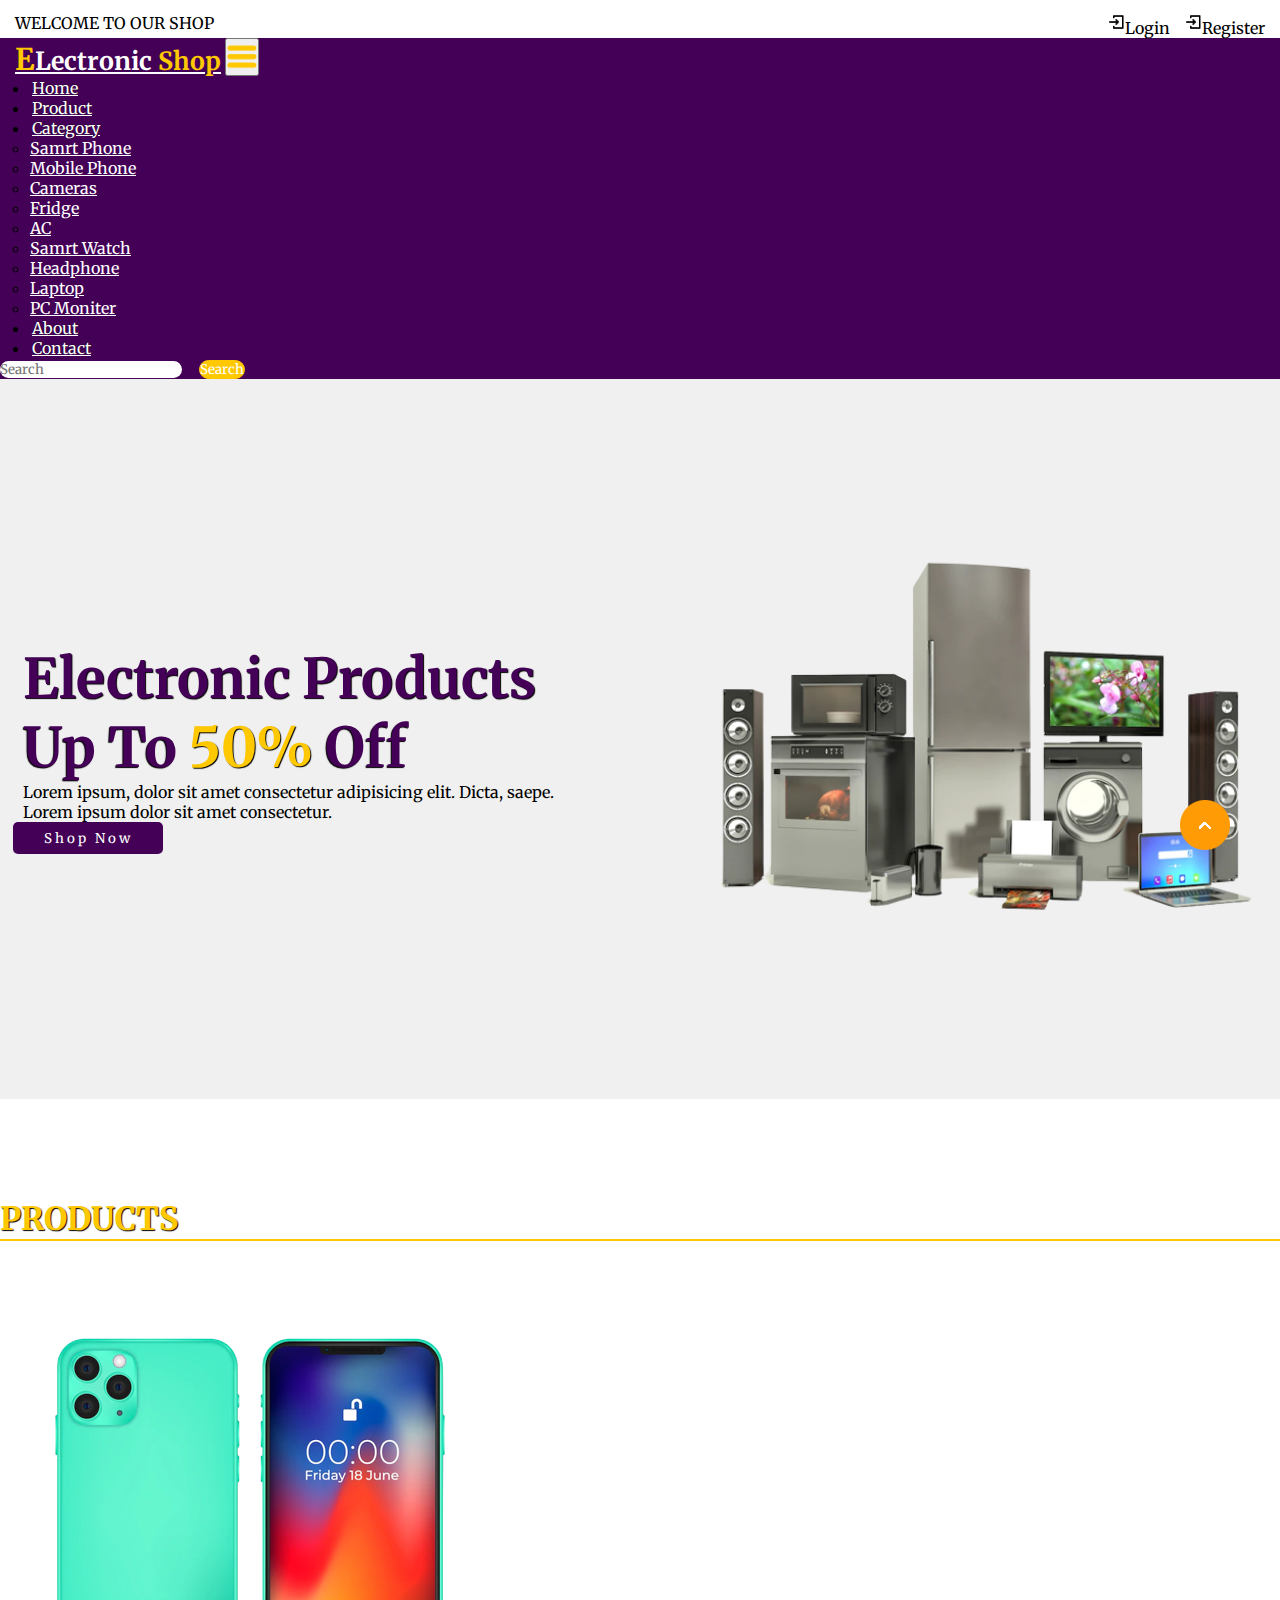
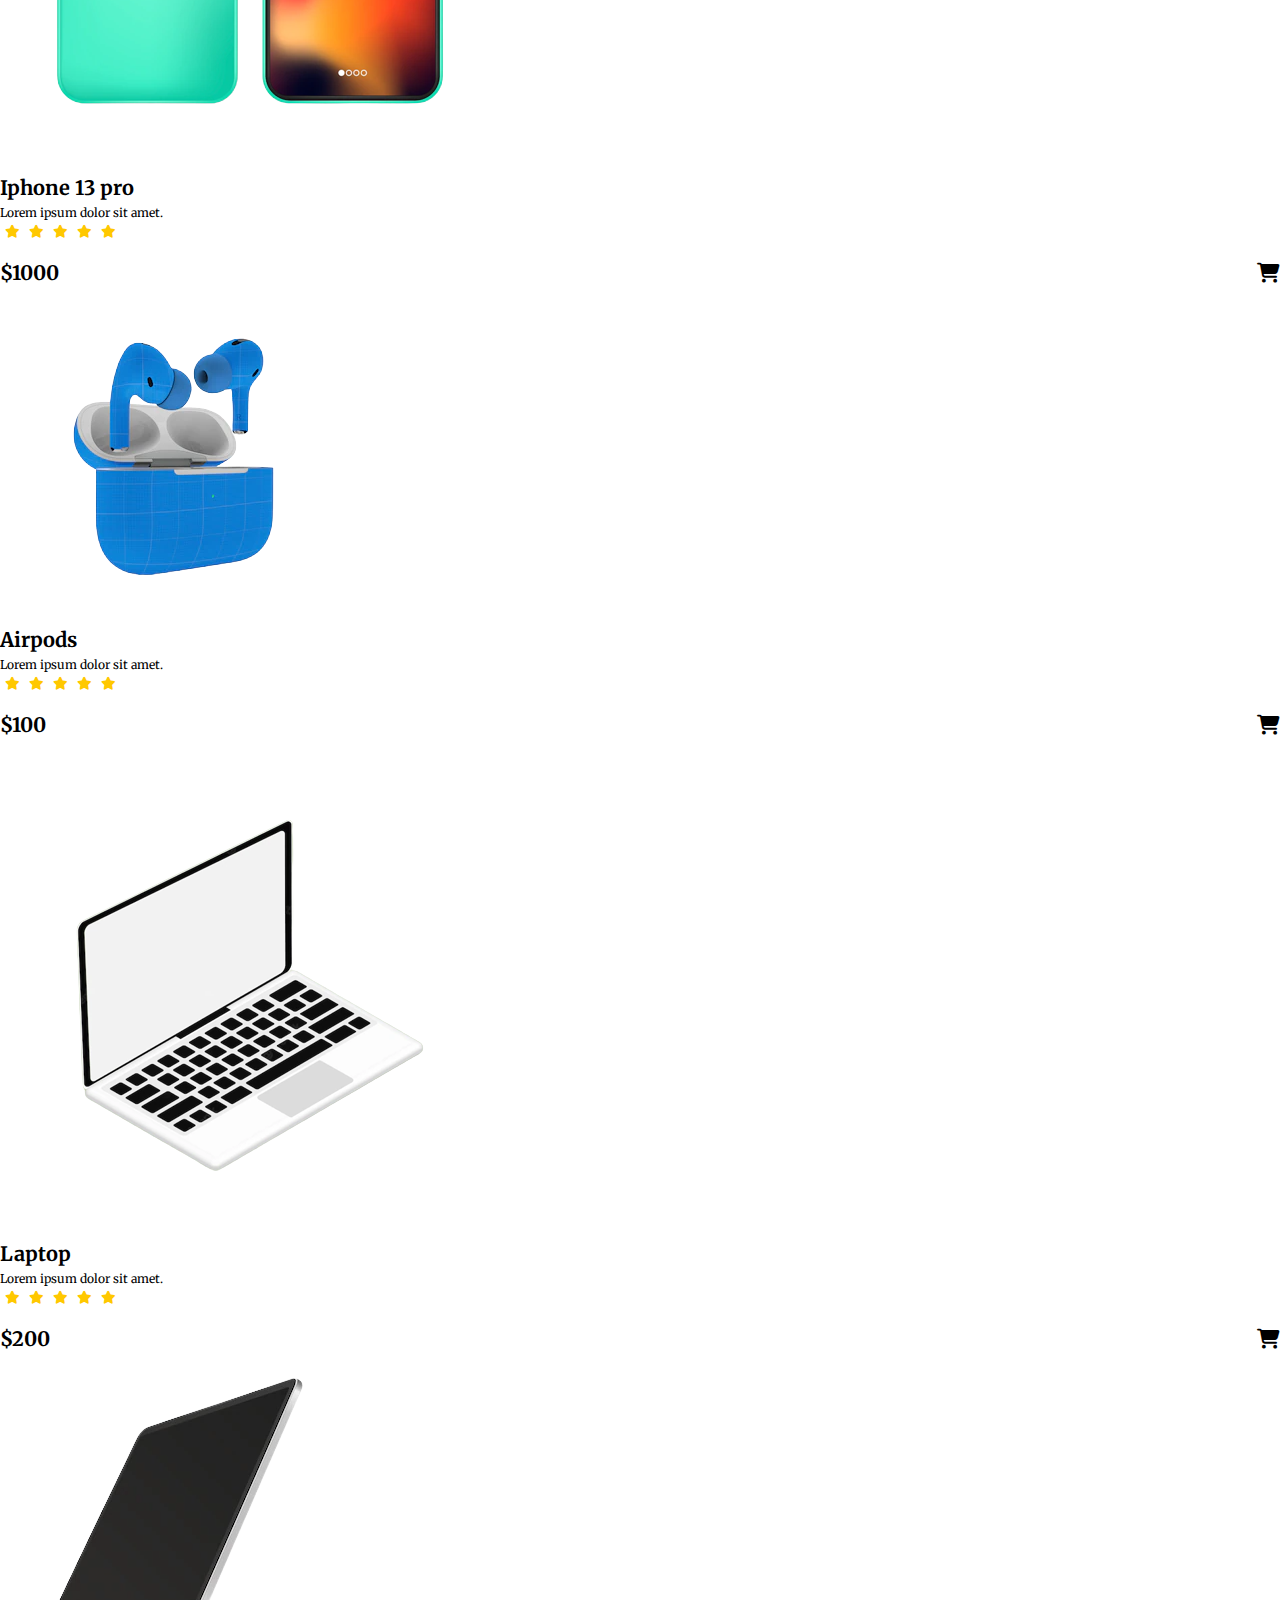
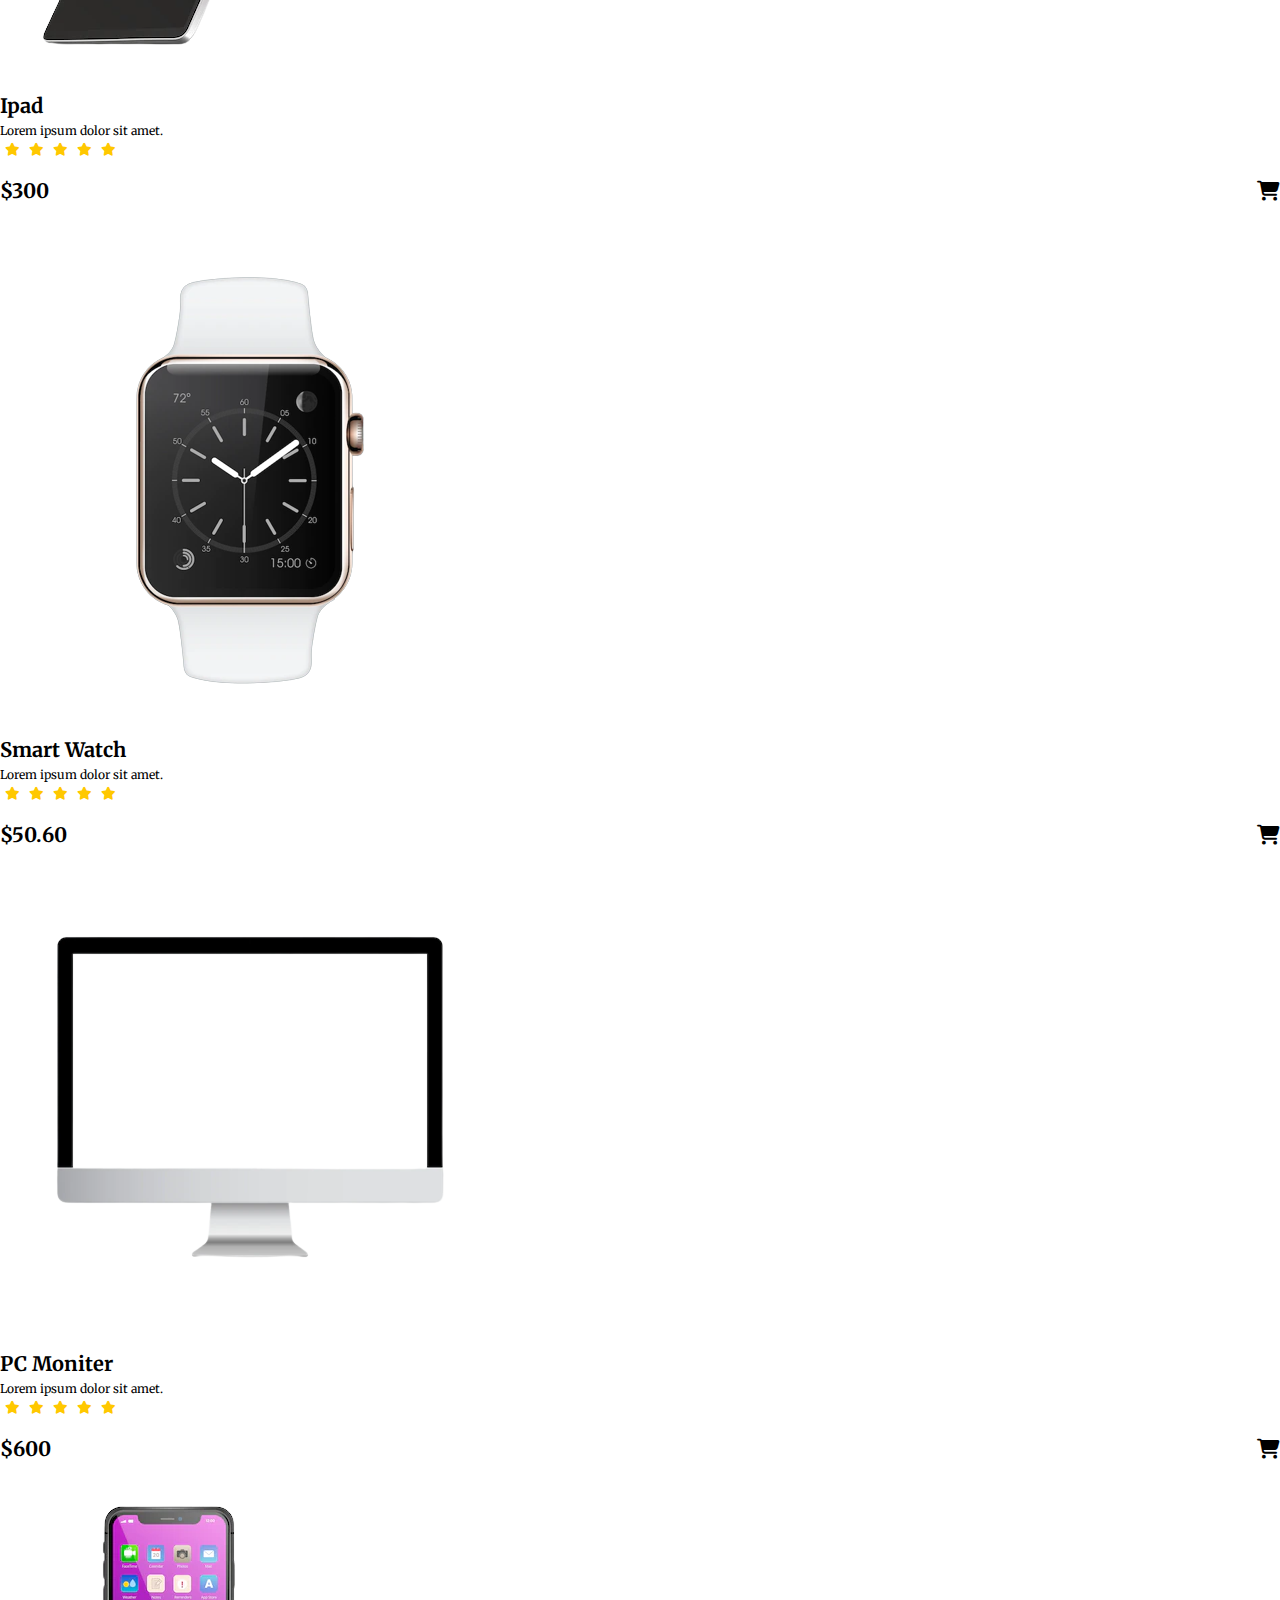
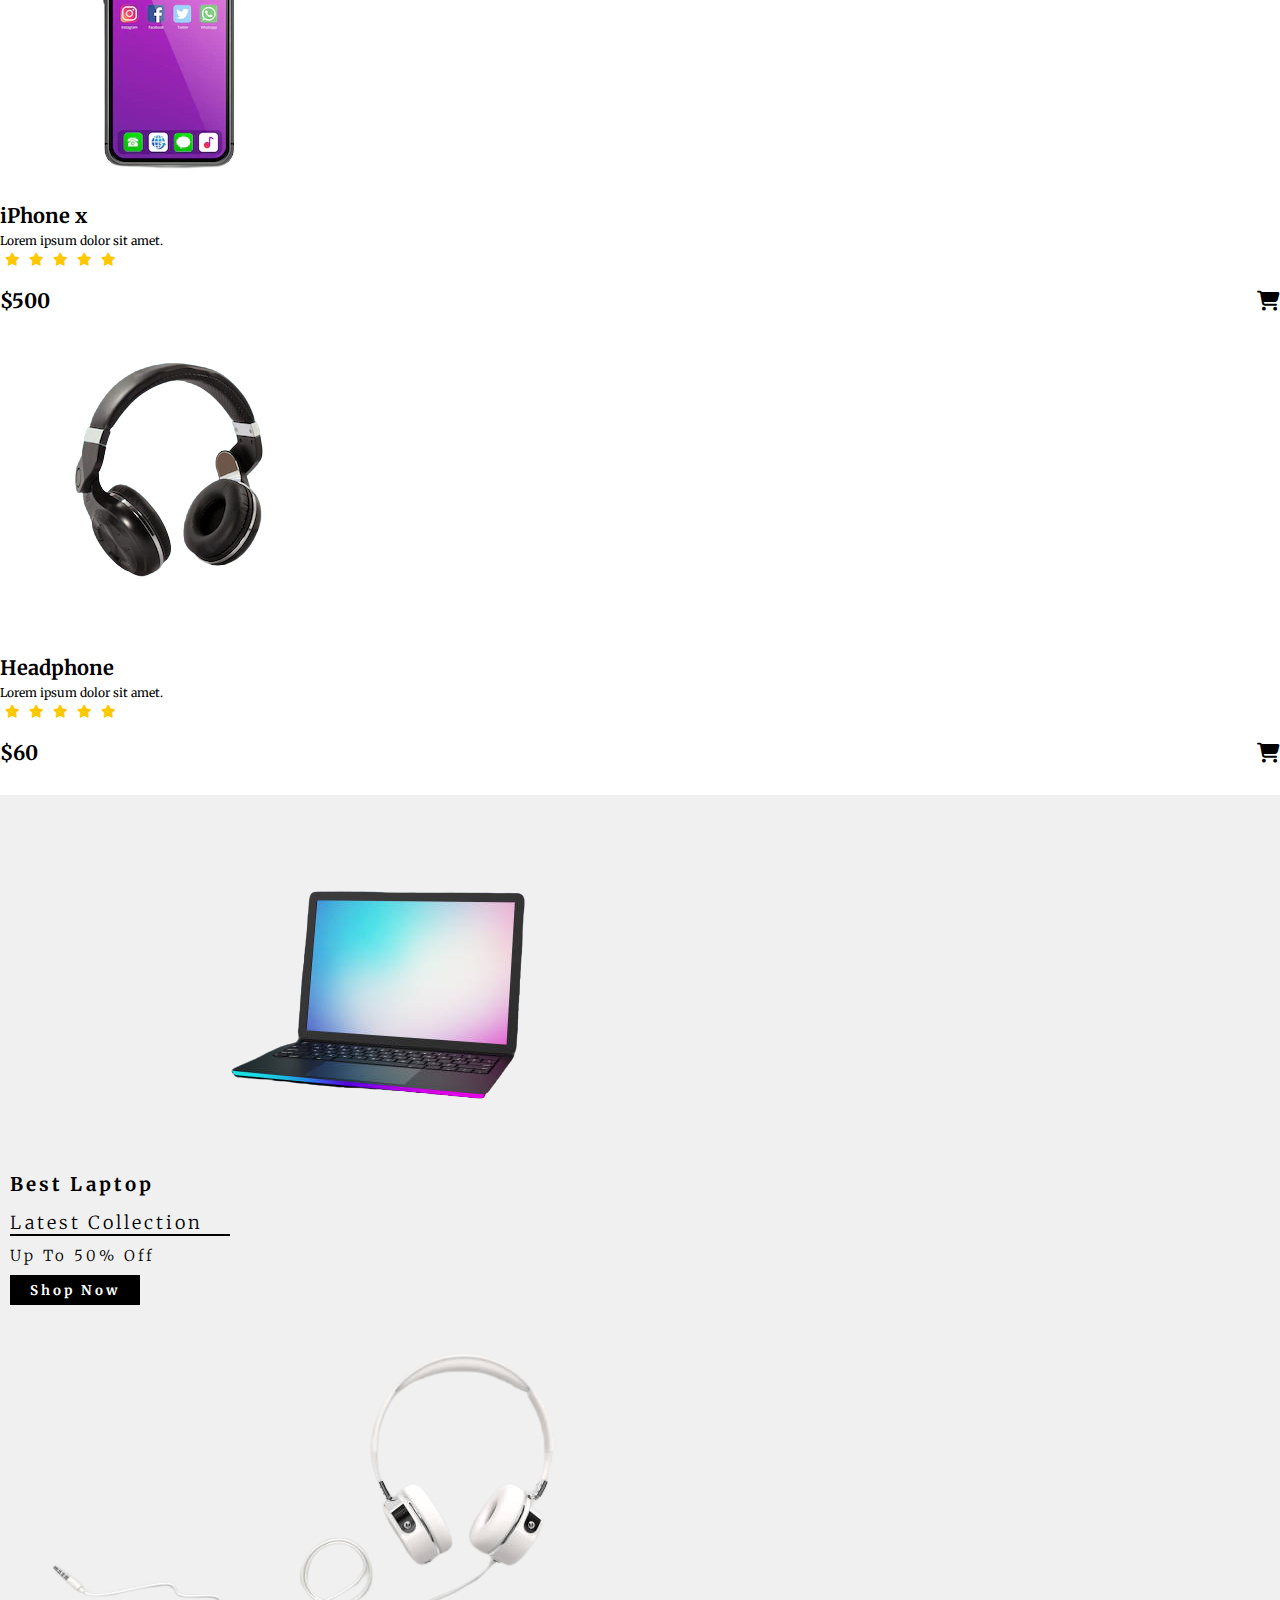
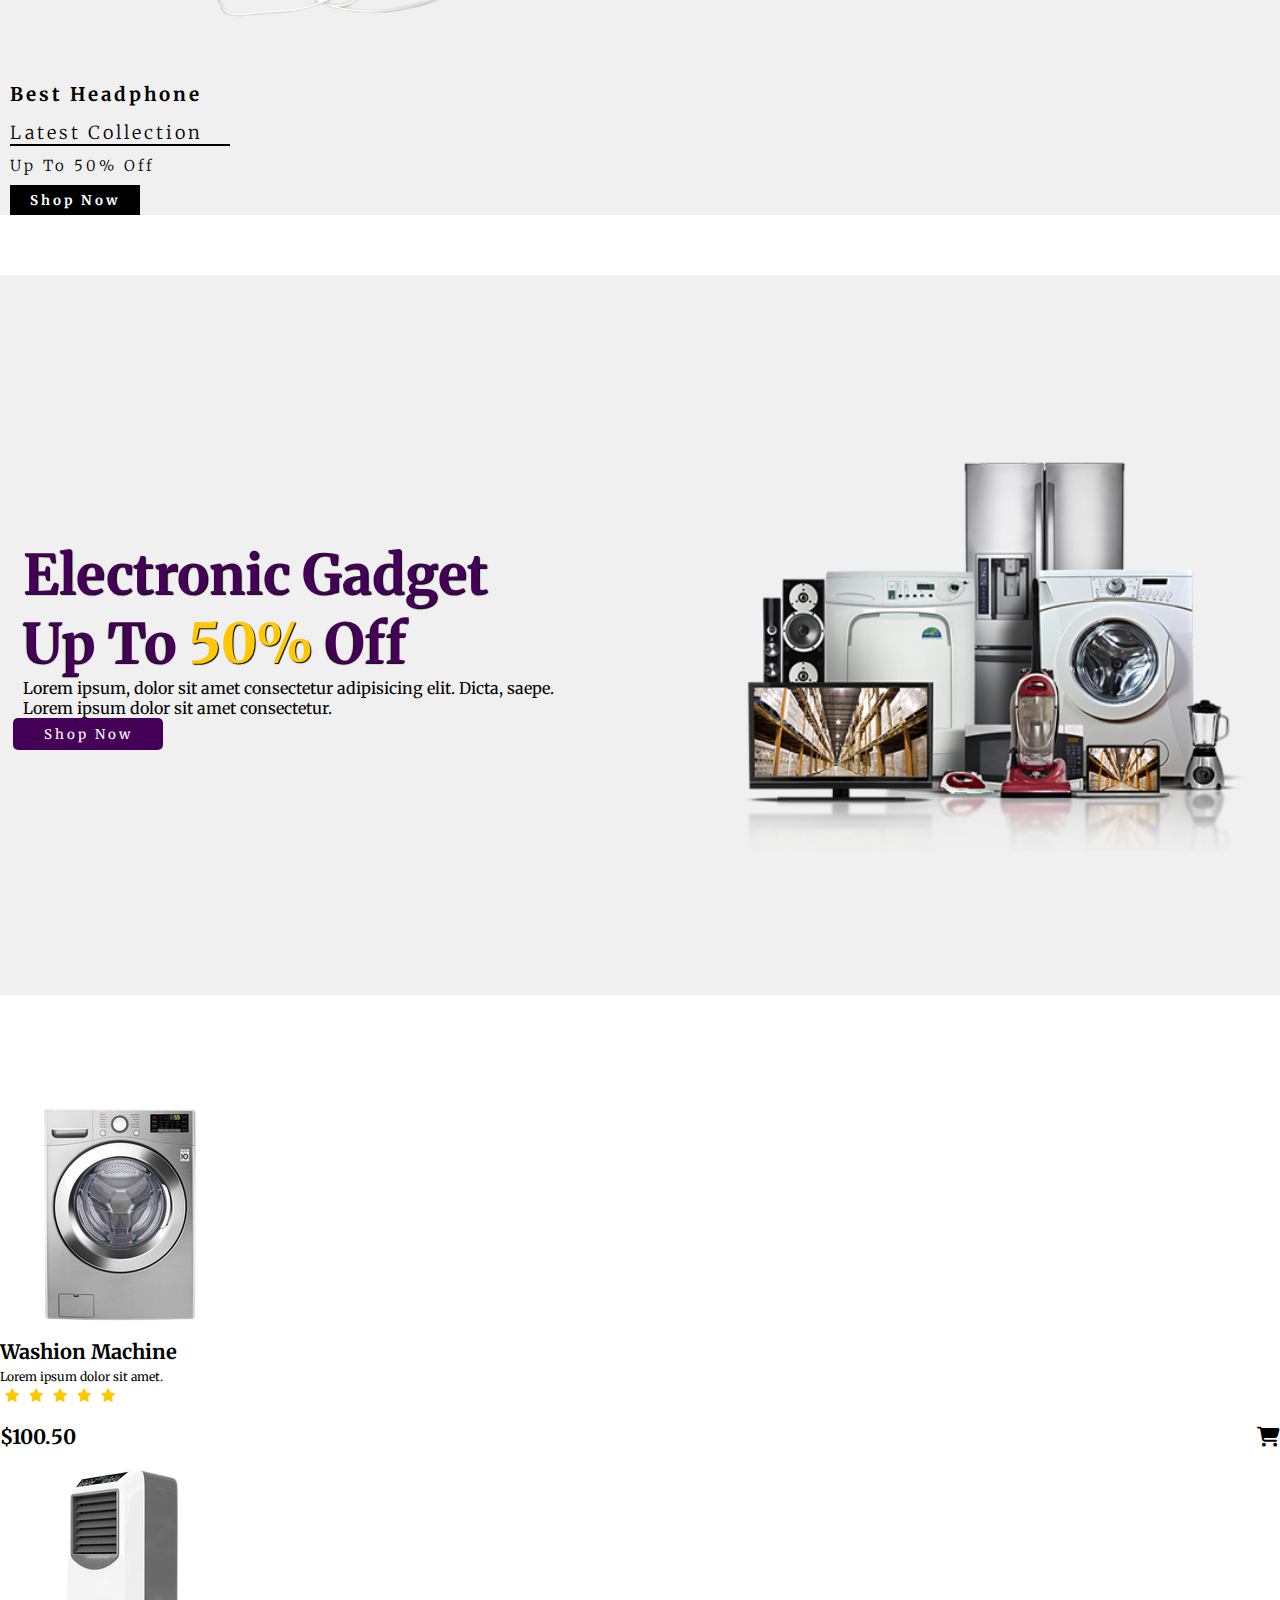
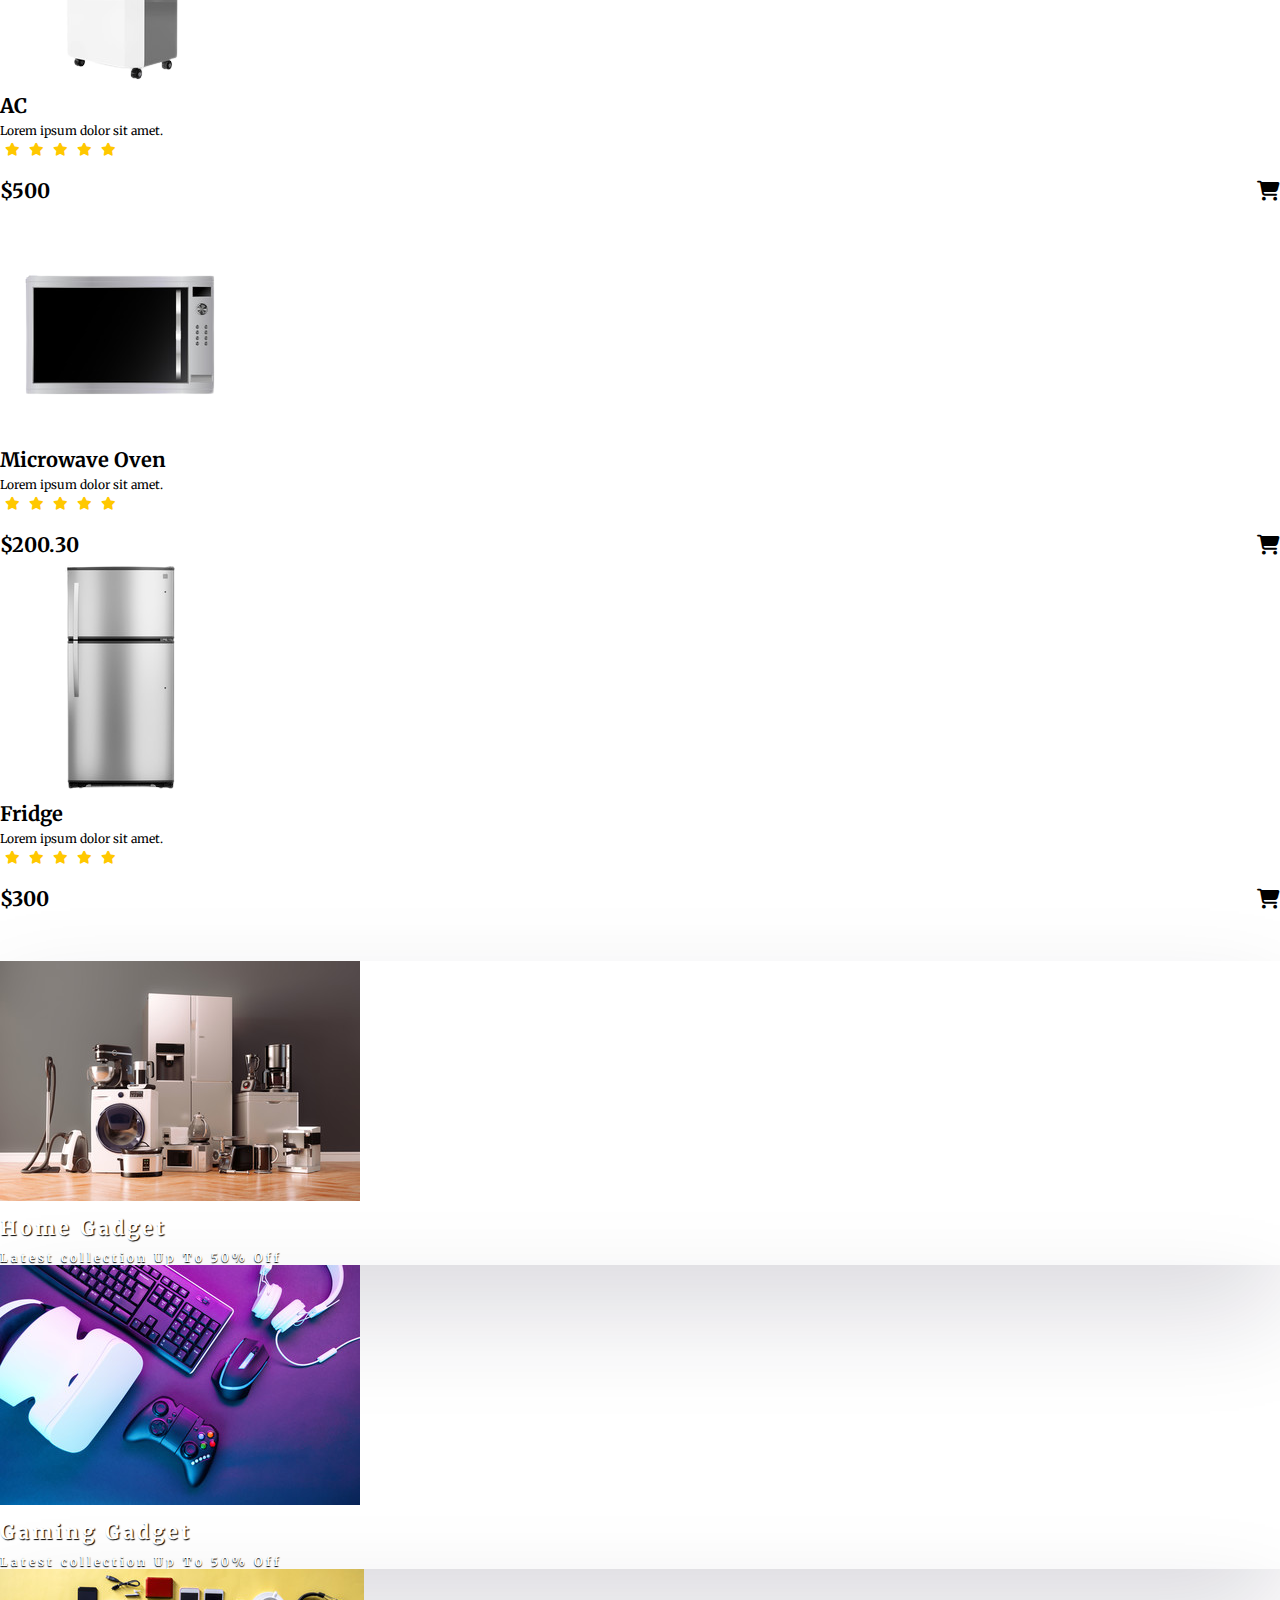
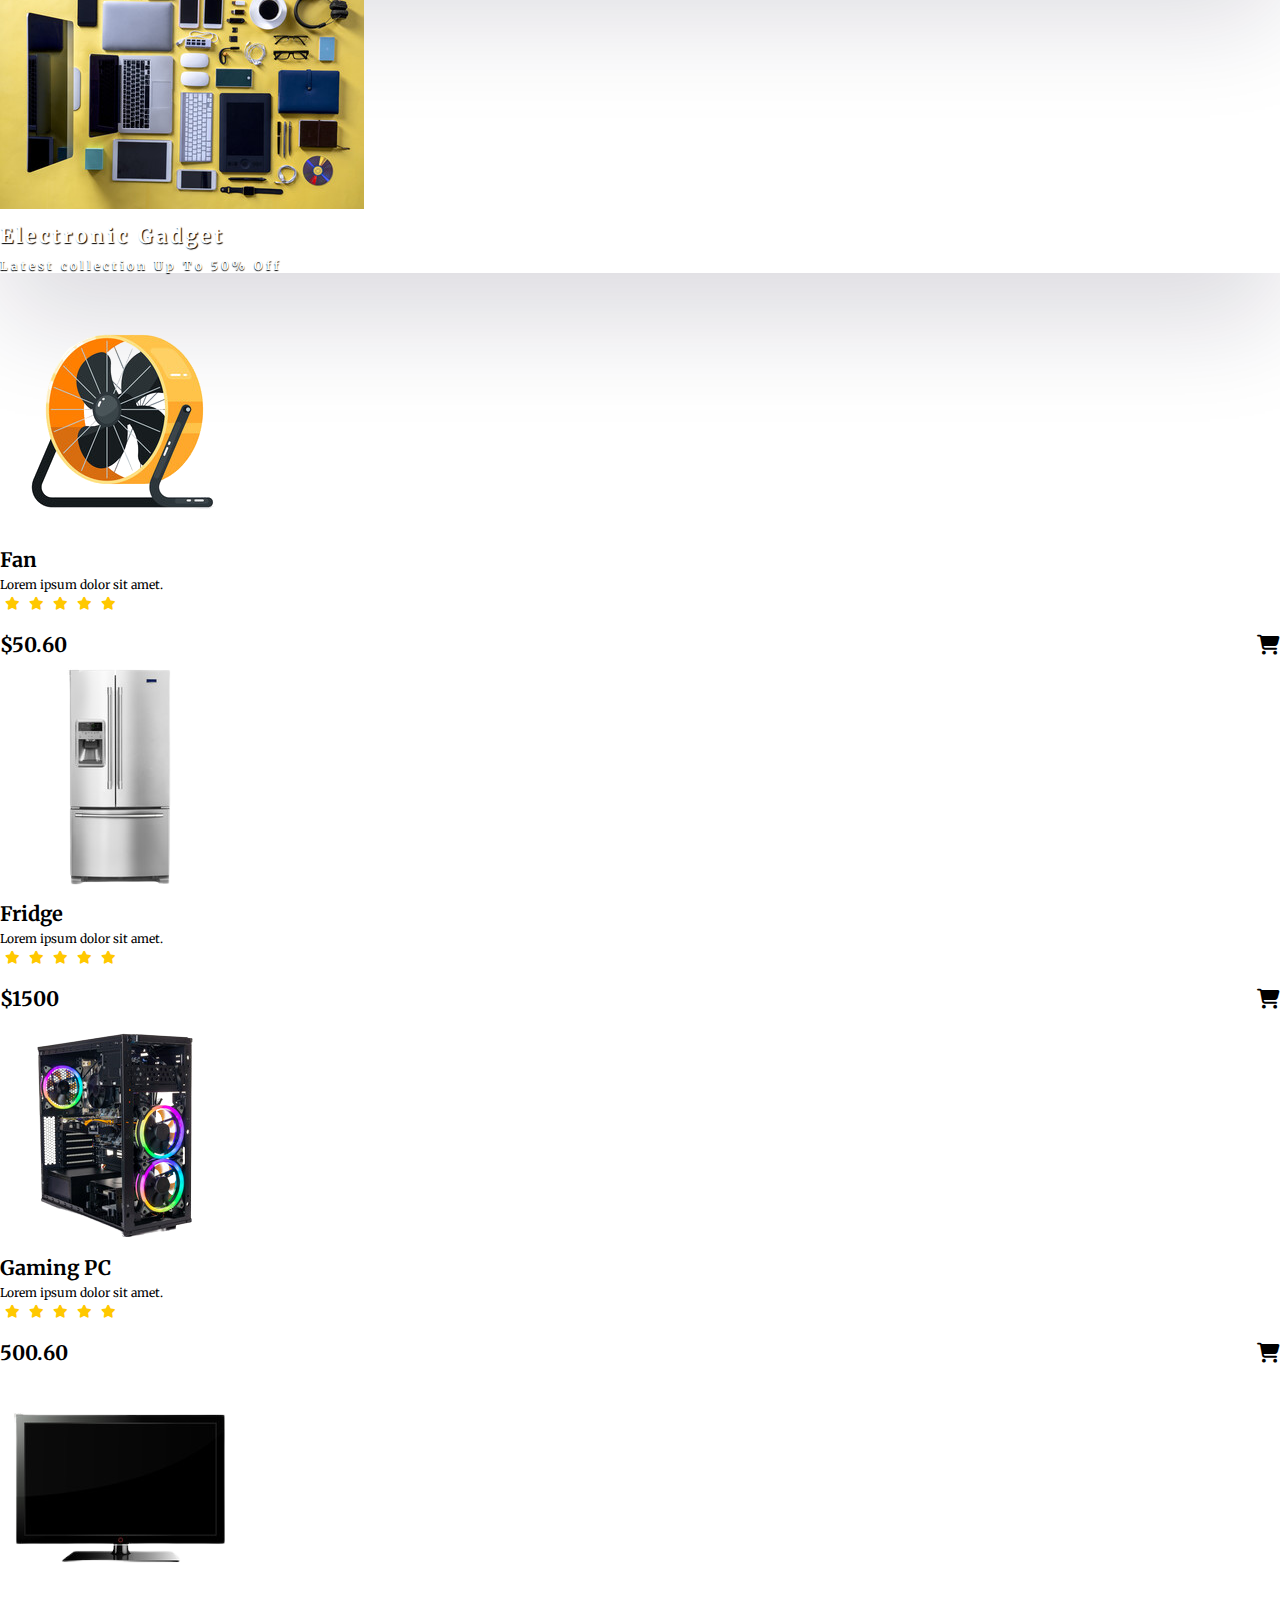
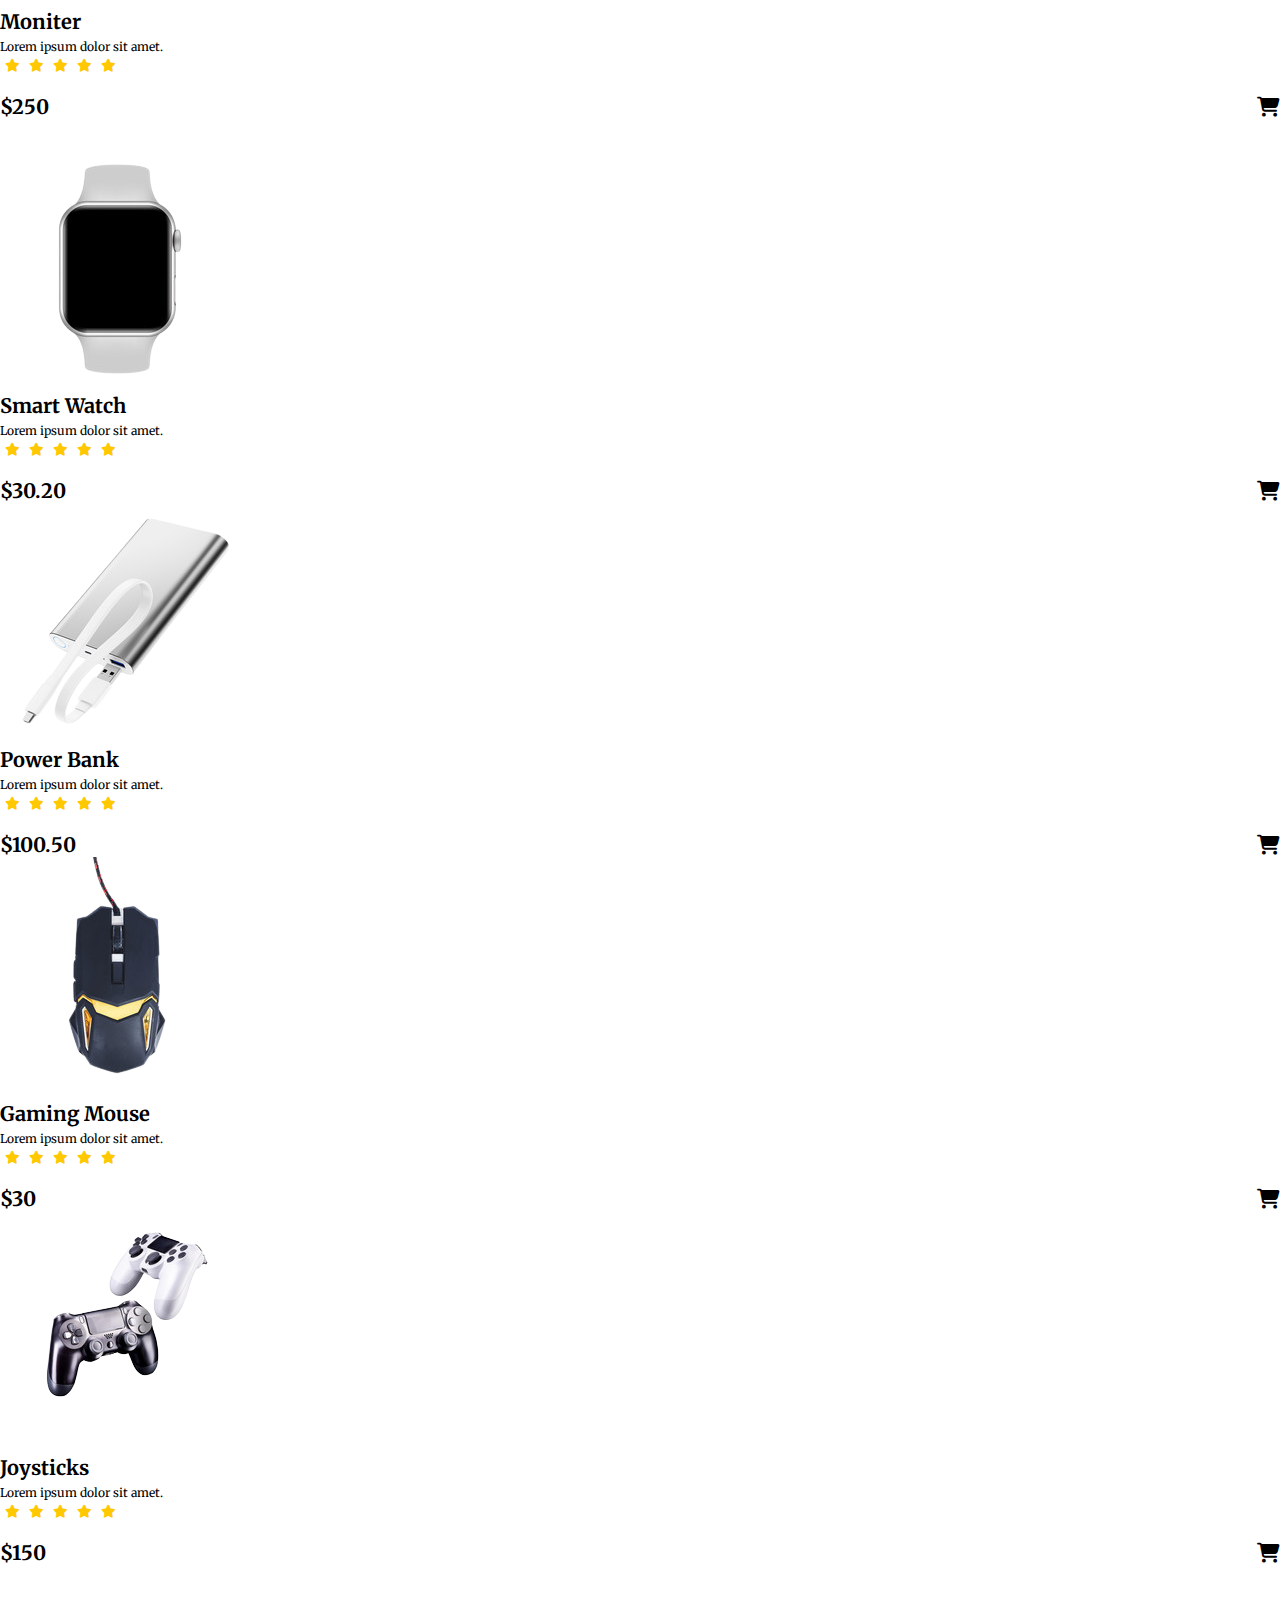
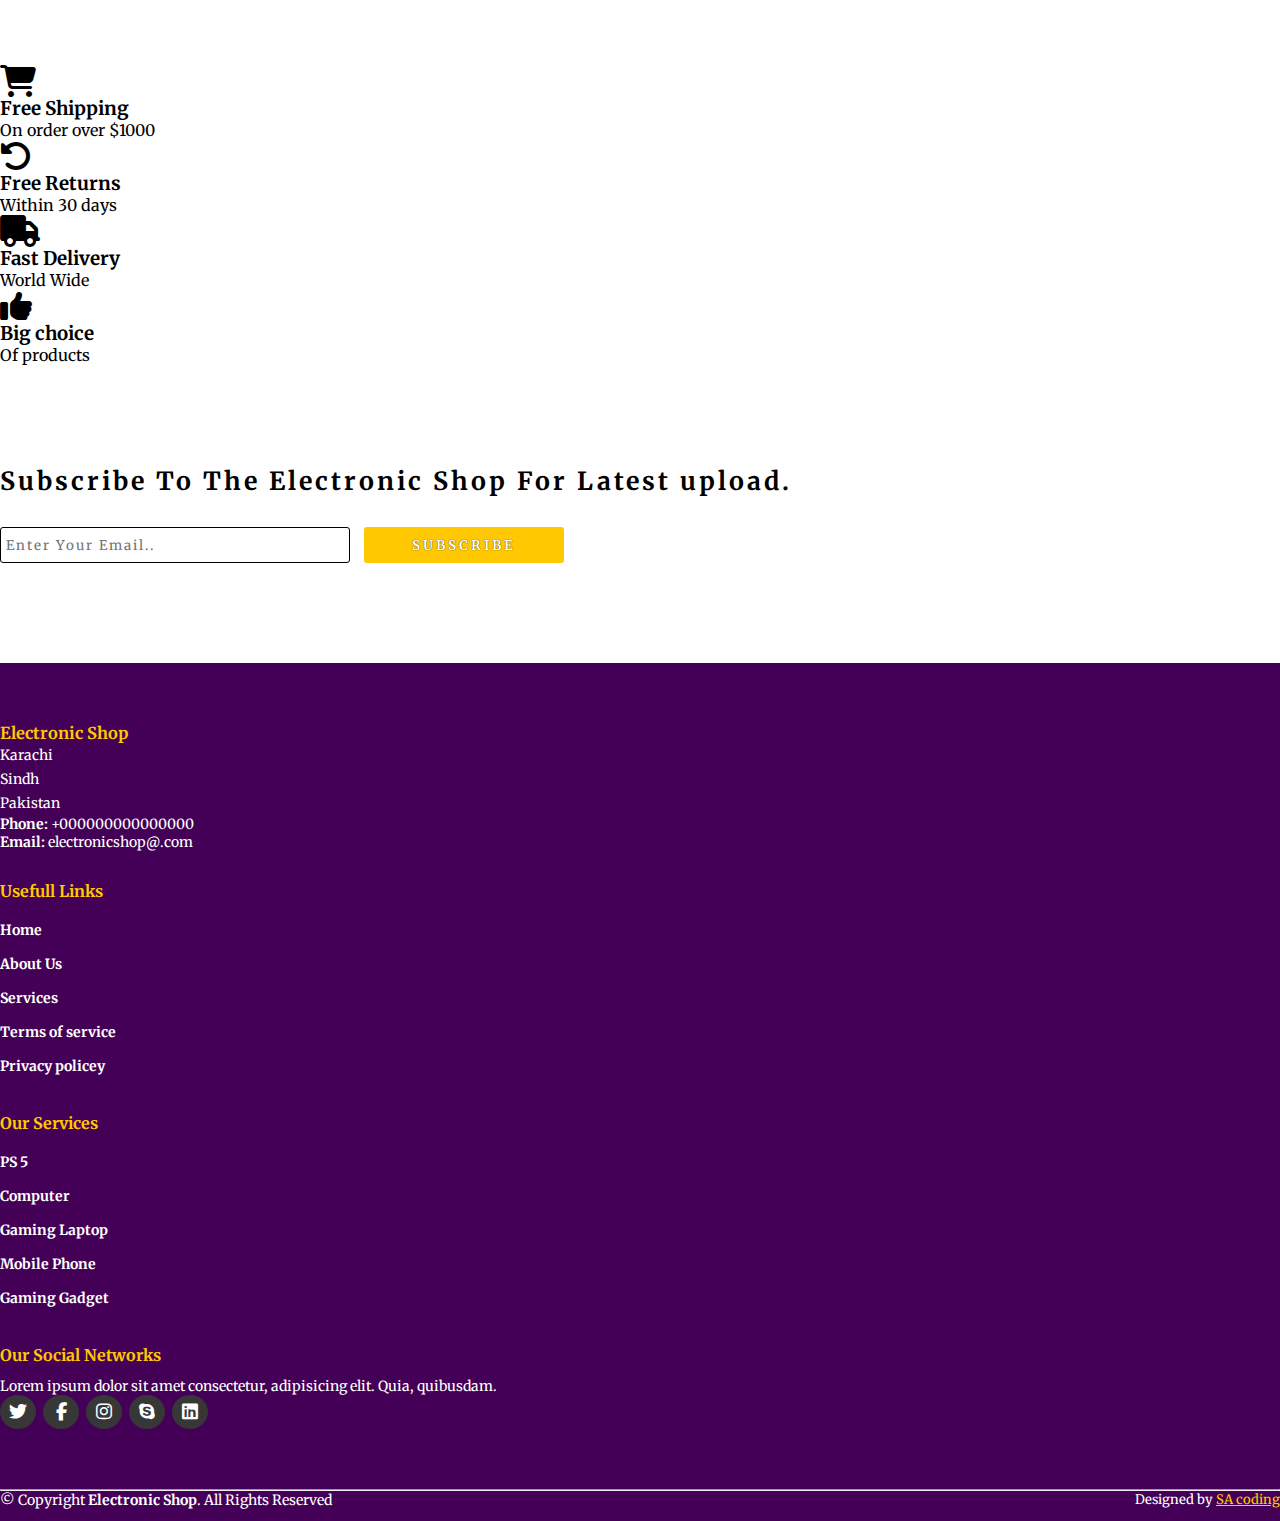
<file: electronic shop/index.html>
<!DOCTYPE html>
<html lang="en">
<head>
    <meta charset="UTF-8">
    <meta http-equiv="X-UA-Compatible" content="IE=edge">
    <meta name="viewport" content="width=device-width, initial-scale=1.0">
    <title>Electronic Shop</title>
    <link rel="stylesheet" href="style.css">
    <link rel="stylesheet" href="https://cdnjs.cloudflare.com/ajax/libs/font-awesome/6.2.0/css/all.min.css">
    <!-- bootstrap links -->
    <link href="https://cdn.jsdelivr.net/npm/bootstrap@5.0.2/dist/css/bootstrap.min.css" rel="stylesheet" integrity="sha384-EVSTQN3/azprG1Anm3QDgpJLIm9Nao0Yz1ztcQTwFspd3yD65VohhpuuCOmLASjC" crossorigin="anonymous">
    <!-- bootstrap links -->
    <!-- fonts links -->
    <link rel="preconnect" href="https://fonts.googleapis.com">
    <link rel="preconnect" href="https://fonts.gstatic.com" crossorigin>
    <link href="https://fonts.googleapis.com/css2?family=Merriweather&display=swap" rel="stylesheet">
    <!-- fonts links -->
</head>
<body>

    <!-- top navbar -->
    <div class="top-navbar">
        <p>WELCOME TO OUR SHOP</p>
        <div class="icons">
            <a href="login.html"><img src="./images/register.png" alt="" width="18px">Login</a>
            <a href="register.html"><img src="./images/register.png" alt="" width="18px">Register</a>
        </div>
    </div>
    <!-- top navbar -->

    <!-- navbar -->
    <nav class="navbar navbar-expand-lg" id="navbar">
        <div class="container-fluid">
          <a class="navbar-brand" href="index.html" id="logo"><span id="span1">E</span>Lectronic <span>Shop</span></a>
          <button class="navbar-toggler" type="button" data-bs-toggle="collapse" data-bs-target="#navbarSupportedContent" aria-controls="navbarSupportedContent" aria-expanded="false" aria-label="Toggle navigation">
            <span><img src="./images/menu.png" alt="" width="30px"></span>
          </button>
          <div class="collapse navbar-collapse" id="navbarSupportedContent">
            <ul class="navbar-nav me-auto mb-2 mb-lg-0">
              <li class="nav-item">
                <a class="nav-link active" aria-current="page" href="index.html">Home</a>
              </li>
              <li class="nav-item">
                <a class="nav-link" href="#">Product</a>
              </li>
              <li class="nav-item dropdown">
                <a class="nav-link dropdown-toggle" href="#" id="navbarDropdown" role="button" data-bs-toggle="dropdown" aria-expanded="false">
                  Category
                </a>
                <ul class="dropdown-menu" aria-labelledby="navbarDropdown" style="background-color: rgb(67 0 86);">
                  <li><a class="dropdown-item" href="#">Samrt Phone</a></li>
                  <li><a class="dropdown-item" href="#">Mobile Phone</a></li>
                  <li><a class="dropdown-item" href="#">Cameras</a></li>
                  <li><a class="dropdown-item" href="#">Fridge</a></li>
                  <li><a class="dropdown-item" href="#">AC</a></li>
                  <li><a class="dropdown-item" href="#">Samrt Watch</a></li>
                  <li><a class="dropdown-item" href="#">Headphone</a></li>
                  <li><a class="dropdown-item" href="#">Laptop</a></li>
                  <li><a class="dropdown-item" href="#">PC Moniter</a></li>
                </ul>
              </li>
              <li class="nav-item">
                <a class="nav-link" href="about.html">About</a>
              </li>
              <li class="nav-item">
                <a class="nav-link" href="contact.html">Contact</a>
              </li>
            </ul>
            <form class="d-flex" id="search">
              <input class="form-control me-2" type="search" placeholder="Search" aria-label="Search">
              <button class="btn btn-outline-success" type="submit">Search</button>
            </form>
          </div>
        </div>
      </nav>
    <!-- navbar -->
    






    
    <!-- home content -->
    <section class="home">
    <div class="content">
      <h1> <span>Electronic Products</span>
        <br>
        Up To <span id="span2">50%</span> Off
      </h1>
      <p>Lorem ipsum, dolor sit amet consectetur adipisicing elit. Dicta, saepe.
        <br>Lorem ipsum dolor sit amet consectetur.
      </p>
      <div class="btn"><button>Shop Now</button></div>

    </div>
    <div class="img">
      <img src="./images/background.png" alt="">
    </div>
  </section>
    <!-- home content -->








    <!-- product cards -->
    <div class="container" id="product-cards">
      <h1 class="text-center">PRODUCTS</h1>
      <div class="row" style="margin-top: 30px;">
        <div class="col-md-3 py-3 py-md-0">
          <div class="card">
            <img src="./images/p6.png" alt="">
            <div class="card-body">
              <h3 class="text-center">Iphone 13 pro</h3>
              <p class="text-center">Lorem ipsum dolor sit amet.</p>
              <div class="star text-center">
                <i class="fa-solid fa-star checked"></i>
                <i class="fa-solid fa-star checked"></i>
                <i class="fa-solid fa-star checked"></i>
                <i class="fa-solid fa-star checked"></i>
                <i class="fa-solid fa-star checked"></i>
              </div>
              <h2>$1000 <span><li class="fa-solid fa-cart-shopping"></li></span></h2>
            </div>
          </div>
        </div>
        <div class="col-md-3 py-3 py-md-0">
          <div class="card">
            <img src="./images/a1.png" alt="">
            <div class="card-body">
              <h3 class="text-center">Airpods</h3>
              <p class="text-center">Lorem ipsum dolor sit amet.</p>
              <div class="star text-center">
                <i class="fa-solid fa-star checked"></i>
                <i class="fa-solid fa-star checked"></i>
                <i class="fa-solid fa-star checked"></i>
                <i class="fa-solid fa-star checked"></i>
                <i class="fa-solid fa-star checked"></i>
              </div>
              <h2>$100 <span><li class="fa-solid fa-cart-shopping"></li></span></h2>
            </div>
          </div>
        </div>
        <div class="col-md-3 py-3 py-md-0">
          <div class="card">
            <img src="./images/laptop2.png" alt="">
            <div class="card-body">
              <h3 class="text-center">Laptop</h3>
              <p class="text-center">Lorem ipsum dolor sit amet.</p>
              <div class="star text-center">
                <i class="fa-solid fa-star checked"></i>
                <i class="fa-solid fa-star checked"></i>
                <i class="fa-solid fa-star checked"></i>
                <i class="fa-solid fa-star checked"></i>
                <i class="fa-solid fa-star checked"></i>
              </div>
              <h2>$200 <span><li class="fa-solid fa-cart-shopping"></li></span></h2>
            </div>
          </div>
        </div>
        <div class="col-md-3 py-3 py-md-0">
          <div class="card">
            <img src="./images/t1.png" alt="">
            <div class="card-body">
              <h3 class="text-center">Ipad</h3>
              <p class="text-center">Lorem ipsum dolor sit amet.</p>
              <div class="star text-center">
                <i class="fa-solid fa-star checked"></i>
                <i class="fa-solid fa-star checked"></i>
                <i class="fa-solid fa-star checked"></i>
                <i class="fa-solid fa-star checked"></i>
                <i class="fa-solid fa-star checked"></i>
              </div>
              <h2>$300 <span><li class="fa-solid fa-cart-shopping"></li></span></h2>
            </div>
          </div>
        </div>
      </div>

      <div class="row" style="margin-top: 30px;">
        <div class="col-md-3 py-3 py-md-0">
          <div class="card">
            <img src="./images/w1.png" alt="">
            <div class="card-body">
              <h3 class="text-center">Smart Watch</h3>
              <p class="text-center">Lorem ipsum dolor sit amet.</p>
              <div class="star text-center">
                <i class="fa-solid fa-star checked"></i>
                <i class="fa-solid fa-star checked"></i>
                <i class="fa-solid fa-star checked"></i>
                <i class="fa-solid fa-star checked"></i>
                <i class="fa-solid fa-star checked"></i>
              </div>
              <h2>$50.60 <span><li class="fa-solid fa-cart-shopping"></li></span></h2>
            </div>
          </div>
        </div>
        <div class="col-md-3 py-3 py-md-0">
          <div class="card">
            <img src="./images/pcm1.png" alt="">
            <div class="card-body">
              <h3 class="text-center">PC Moniter</h3>
              <p class="text-center">Lorem ipsum dolor sit amet.</p>
              <div class="star text-center">
                <i class="fa-solid fa-star checked"></i>
                <i class="fa-solid fa-star checked"></i>
                <i class="fa-solid fa-star checked"></i>
                <i class="fa-solid fa-star checked"></i>
                <i class="fa-solid fa-star checked"></i>
              </div>
              <h2>$600 <span><li class="fa-solid fa-cart-shopping"></li></span></h2>
            </div>
          </div>
        </div>
        <div class="col-md-3 py-3 py-md-0">
          <div class="card">
            <img src="./images/phone1.png" alt="">
            <div class="card-body">
              <h3 class="text-center">iPhone x</h3>
              <p class="text-center">Lorem ipsum dolor sit amet.</p>
              <div class="star text-center">
                <i class="fa-solid fa-star checked"></i>
                <i class="fa-solid fa-star checked"></i>
                <i class="fa-solid fa-star checked"></i>
                <i class="fa-solid fa-star checked"></i>
                <i class="fa-solid fa-star checked"></i>
              </div>
              <h2>$500 <span><li class="fa-solid fa-cart-shopping"></li></span></h2>
            </div>
          </div>
        </div>
        <div class="col-md-3 py-3 py-md-0">
          <div class="card">
            <img src="./images/h1.png" alt="">
            <div class="card-body">
              <h3 class="text-center">Headphone</h3>
              <p class="text-center">Lorem ipsum dolor sit amet.</p>
              <div class="star text-center">
                <i class="fa-solid fa-star checked"></i>
                <i class="fa-solid fa-star checked"></i>
                <i class="fa-solid fa-star checked"></i>
                <i class="fa-solid fa-star checked"></i>
                <i class="fa-solid fa-star checked"></i>
              </div>
              <h2>$60 <span><li class="fa-solid fa-cart-shopping"></li></span></h2>
            </div>
          </div>
        </div>
      </div>
    </div>
    <!-- product cards -->









    <!-- other cards -->
    <div class="container" id="other-cards">
      <div class="row">
        <div class="col-md-6 py-3 py-md-0">
          <div class="card">
            <img src="./images/c1.png" alt="">
            <div class="card-img-overlay">
              <h3>Best Laptop</h3>
              <h5>Latest Collection</h5>
              <p>Up To 50% Off</p>
              <button id="shopnow">Shop Now</button>
            </div>
          </div>
        </div>
        <div class="col-md-6 py-3 py-md-0">
          <div class="card">
            <img src="./images/c2.png" alt="">
            <div class="card-img-overlay">
              <h3>Best Headphone</h3>
              <h5>Latest Collection</h5>
              <p>Up To 50% Off</p>
              <button id="shopnow">Shop Now</button>
            </div>
          </div>
        </div>
      </div>
    </div>
    <!-- other cards -->
   






    <!-- banner -->
    <section class="banner">
      <div class="content">
        <h1> <span>Electronic Gadget</span>
          <br>
          Up To <span id="span2">50%</span> Off
        </h1>
        <p>Lorem ipsum, dolor sit amet consectetur adipisicing elit. Dicta, saepe.
          <br>Lorem ipsum dolor sit amet consectetur.
        </p>
        <div class="btn"><button>Shop Now</button></div>
  
      </div>
      <div class="img">
        <img src="./images/image1.png" alt="">
      </div>
    </section>
    <!-- banner -->








    <!-- product cards -->
    <div class="container" id="product-cards">

      <div class="row" style="margin-top: 30px;">
        <div class="col-md-3 py-3 py-md-0">
          <div class="card">
            <img src="./images/pr1.png" alt="">
            <div class="card-body">
              <h3 class="text-center">Washion Machine</h3>
              <p class="text-center">Lorem ipsum dolor sit amet.</p>
              <div class="star text-center">
                <i class="fa-solid fa-star checked"></i>
                <i class="fa-solid fa-star checked"></i>
                <i class="fa-solid fa-star checked"></i>
                <i class="fa-solid fa-star checked"></i>
                <i class="fa-solid fa-star checked"></i>
              </div>
              <h2>$100.50 <span><li class="fa-solid fa-cart-shopping"></li></span></h2>
            </div>
          </div>
        </div>
        <div class="col-md-3 py-3 py-md-0">
          <div class="card">
            <img src="./images/pr2.png" alt="">
            <div class="card-body">
              <h3 class="text-center">AC</h3>
              <p class="text-center">Lorem ipsum dolor sit amet.</p>
              <div class="star text-center">
                <i class="fa-solid fa-star checked"></i>
                <i class="fa-solid fa-star checked"></i>
                <i class="fa-solid fa-star checked"></i>
                <i class="fa-solid fa-star checked"></i>
                <i class="fa-solid fa-star checked"></i>
              </div>
              <h2>$500 <span><li class="fa-solid fa-cart-shopping"></li></span></h2>
            </div>
          </div>
        </div>
        <div class="col-md-3 py-3 py-md-0">
          <div class="card">
            <img src="./images/pr3.png" alt="">
            <div class="card-body">
              <h3 class="text-center">Microwave Oven</h3>
              <p class="text-center">Lorem ipsum dolor sit amet.</p>
              <div class="star text-center">
                <i class="fa-solid fa-star checked"></i>
                <i class="fa-solid fa-star checked"></i>
                <i class="fa-solid fa-star checked"></i>
                <i class="fa-solid fa-star checked"></i>
                <i class="fa-solid fa-star checked"></i>
              </div>
              <h2>$200.30 <span><li class="fa-solid fa-cart-shopping"></li></span></h2>
            </div>
          </div>
        </div>
        <div class="col-md-3 py-3 py-md-0">
          <div class="card">
            <img src="./images/pr4.png" alt="">
            <div class="card-body">
              <h3 class="text-center">Fridge</h3>
              <p class="text-center">Lorem ipsum dolor sit amet.</p>
              <div class="star text-center">
                <i class="fa-solid fa-star checked"></i>
                <i class="fa-solid fa-star checked"></i>
                <i class="fa-solid fa-star checked"></i>
                <i class="fa-solid fa-star checked"></i>
                <i class="fa-solid fa-star checked"></i>
              </div>
              <h2>$300 <span><li class="fa-solid fa-cart-shopping"></li></span></h2>
            </div>
          </div>
        </div>
      </div>

      <!-- other cards -->
    <div class="container" id="other">
      <div class="row">
        <div class="col-md-4 py-3 py-md-0">
          <div class="card">
            <img src="./images/c3.png" alt="">
            <div class="card-img-overlay">
              <h3>Home Gadget</h3>
              <p>Latest collection Up To 50% Off</p>
            </div>
          </div>
        </div>
        <div class="col-md-4 py-3 py-md-0">
          <div class="card">
            <img src="./images/c4.png" alt="">
            <div class="card-img-overlay">
              <h3>Gaming Gadget</h3>
              <p>Latest collection Up To 50% Off</p>
            </div>
          </div>
        </div>
        <div class="col-md-4 py-3 py-md-0">
          <div class="card">
            <img src="./images/c5.png" alt="">
            <div class="card-img-overlay">
              <h3>Electronic Gadget</h3>
              <p>Latest collection Up To 50% Off</p>
            </div>
          </div>
        </div>
      </div>
    </div>
    <!-- other cards -->




      <div class="row" style="margin-top: 30px;">
        <div class="col-md-3 py-3 py-md-0">
          <div class="card">
            <img src="./images/pr5.png" alt="">
            <div class="card-body">
              <h3 class="text-center">Fan</h3>
              <p class="text-center">Lorem ipsum dolor sit amet.</p>
              <div class="star text-center">
                <i class="fa-solid fa-star checked"></i>
                <i class="fa-solid fa-star checked"></i>
                <i class="fa-solid fa-star checked"></i>
                <i class="fa-solid fa-star checked"></i>
                <i class="fa-solid fa-star checked"></i>
              </div>
              <h2>$50.60 <span><li class="fa-solid fa-cart-shopping"></li></span></h2>
            </div>
          </div>
        </div>
        <div class="col-md-3 py-3 py-md-0">
          <div class="card">
            <img src="./images/pr6.png" alt="">
            <div class="card-body">
              <h3 class="text-center">Fridge</h3>
              <p class="text-center">Lorem ipsum dolor sit amet.</p>
              <div class="star text-center">
                <i class="fa-solid fa-star checked"></i>
                <i class="fa-solid fa-star checked"></i>
                <i class="fa-solid fa-star checked"></i>
                <i class="fa-solid fa-star checked"></i>
                <i class="fa-solid fa-star checked"></i>
              </div>
              <h2>$1500 <span><li class="fa-solid fa-cart-shopping"></li></span></h2>
            </div>
          </div>
        </div>
        <div class="col-md-3 py-3 py-md-0">
          <div class="card">
            <img src="./images/pr7.png" alt="">
            <div class="card-body">
              <h3 class="text-center">Gaming PC</h3>
              <p class="text-center">Lorem ipsum dolor sit amet.</p>
              <div class="star text-center">
                <i class="fa-solid fa-star checked"></i>
                <i class="fa-solid fa-star checked"></i>
                <i class="fa-solid fa-star checked"></i>
                <i class="fa-solid fa-star checked"></i>
                <i class="fa-solid fa-star checked"></i>
              </div>
              <h2>500.60 <span><li class="fa-solid fa-cart-shopping"></li></span></h2>
            </div>
          </div>
        </div>
        <div class="col-md-3 py-3 py-md-0">
          <div class="card">
            <img src="./images/pr8.png" alt="">
            <div class="card-body">
              <h3 class="text-center">Moniter</h3>
              <p class="text-center">Lorem ipsum dolor sit amet.</p>
              <div class="star text-center">
                <i class="fa-solid fa-star checked"></i>
                <i class="fa-solid fa-star checked"></i>
                <i class="fa-solid fa-star checked"></i>
                <i class="fa-solid fa-star checked"></i>
                <i class="fa-solid fa-star checked"></i>
              </div>
              <h2>$250 <span><li class="fa-solid fa-cart-shopping"></li></span></h2>
            </div>
          </div>
        </div>
      </div>



      <div class="row" style="margin-top: 30px;">
        <div class="col-md-3 py-3 py-md-0">
          <div class="card">
            <img src="./images/pr9.png" alt="">
            <div class="card-body">
              <h3 class="text-center">Smart Watch</h3>
              <p class="text-center">Lorem ipsum dolor sit amet.</p>
              <div class="star text-center">
                <i class="fa-solid fa-star checked"></i>
                <i class="fa-solid fa-star checked"></i>
                <i class="fa-solid fa-star checked"></i>
                <i class="fa-solid fa-star checked"></i>
                <i class="fa-solid fa-star checked"></i>
              </div>
              <h2>$30.20 <span><li class="fa-solid fa-cart-shopping"></li></span></h2>
            </div>
          </div>
        </div>
        <div class="col-md-3 py-3 py-md-0">
          <div class="card">
            <img src="./images/pr10.png" alt="">
            <div class="card-body">
              <h3 class="text-center">Power Bank</h3>
              <p class="text-center">Lorem ipsum dolor sit amet.</p>
              <div class="star text-center">
                <i class="fa-solid fa-star checked"></i>
                <i class="fa-solid fa-star checked"></i>
                <i class="fa-solid fa-star checked"></i>
                <i class="fa-solid fa-star checked"></i>
                <i class="fa-solid fa-star checked"></i>
              </div>
              <h2>$100.50 <span><li class="fa-solid fa-cart-shopping"></li></span></h2>
            </div>
          </div>
        </div>
        <div class="col-md-3 py-3 py-md-0">
          <div class="card">
            <img src="./images/pr11.png" alt="">
            <div class="card-body">
              <h3 class="text-center">Gaming Mouse</h3>
              <p class="text-center">Lorem ipsum dolor sit amet.</p>
              <div class="star text-center">
                <i class="fa-solid fa-star checked"></i>
                <i class="fa-solid fa-star checked"></i>
                <i class="fa-solid fa-star checked"></i>
                <i class="fa-solid fa-star checked"></i>
                <i class="fa-solid fa-star checked"></i>
              </div>
              <h2>$30 <span><li class="fa-solid fa-cart-shopping"></li></span></h2>
            </div>
          </div>
        </div>
        <div class="col-md-3 py-3 py-md-0">
          <div class="card">
            <img src="./images/pr12.png" alt="">
            <div class="card-body">
              <h3 class="text-center">Joysticks</h3>
              <p class="text-center">Lorem ipsum dolor sit amet.</p>
              <div class="star text-center">
                <i class="fa-solid fa-star checked"></i>
                <i class="fa-solid fa-star checked"></i>
                <i class="fa-solid fa-star checked"></i>
                <i class="fa-solid fa-star checked"></i>
                <i class="fa-solid fa-star checked"></i>
              </div>
              <h2>$150 <span><li class="fa-solid fa-cart-shopping"></li></span></h2>
            </div>
          </div>
        </div>
      </div>
    </div>
    <!-- product cards -->









    <!-- offer -->
    <div class="container" id="offer">
      <div class="row">
        <div class="col-md-3 py-3 py-md-0">
          <i class="fa-solid fa-cart-shopping"></i>
          <h3>Free Shipping</h3>
          <p>On order over $1000</p>
        </div>
        <div class="col-md-3 py-3 py-md-0">
          <i class="fa-solid fa-rotate-left"></i>
          <h3>Free Returns</h3>
          <p>Within 30 days</p>
        </div>
        <div class="col-md-3 py-3 py-md-0">
          <i class="fa-solid fa-truck"></i>
          <h3>Fast Delivery</h3>
          <p>World Wide</p>
        </div>
        <div class="col-md-3 py-3 py-md-0">
          <i class="fa-solid fa-thumbs-up"></i>
          <h3>Big choice</h3>
          <p>Of products</p>
        </div>
      </div>
    </div>
    <!-- offer -->





    
    <!-- newslater -->
    <div class="container" id="newslater">
      <h3 class="text-center">Subscribe To The Electronic Shop For Latest upload.</h3>
      <div class="input text-center">
        <input type="text" placeholder="Enter Your Email..">
        <button id="subscribe">SUBSCRIBE</button>
      </div>
    </div>
    <!-- newslater -->






    <!-- footer -->
    <footer id="footer">
      <div class="footer-top">
        <div class="container">
          <div class="row">

            <div class="col-lg-3 col-md-6 footer-contact">
              <h3>Electronic Shop</h3>
              <p>
                Karachi <br>
                Sindh <br>
                Pakistan <br>
              </p>
              <strong>Phone:</strong> +000000000000000 <br>
              <strong>Email:</strong> electronicshop@.com <br>
            </div>

            <div class="col-lg-3 col-md-6 footer-links">
              <h4>Usefull Links</h4>
             <ul>
              <li><a href="#">Home</a></li>
              <li><a href="#">About Us</a></li>
              <li><a href="#">Services</a></li>
              <li><a href="#">Terms of service</a></li>
              <li><a href="#">Privacy policey</a></li>
             </ul>
            </div>



           

            <div class="col-lg-3 col-md-6 footer-links">
              <h4>Our Services</h4>

             <ul>
              <li><a href="#">PS 5</a></li>
              <li><a href="#">Computer</a></li>
              <li><a href="#">Gaming Laptop</a></li>
              <li><a href="#">Mobile Phone</a></li>
              <li><a href="#">Gaming Gadget</a></li>
             </ul>
            </div>

            <div class="col-lg-3 col-md-6 footer-links">
              <h4>Our Social Networks</h4>
              <p>Lorem ipsum dolor sit amet consectetur, adipisicing elit. Quia, quibusdam.</p>

              <div class="socail-links mt-3">
                <a href="#"><i class="fa-brands fa-twitter"></i></a>
                <a href="#"><i class="fa-brands fa-facebook-f"></i></a>
                <a href="#"><i class="fa-brands fa-instagram"></i></a>
                <a href="#"><i class="fa-brands fa-skype"></i></a>
                <a href="#"><i class="fa-brands fa-linkedin"></i></a>
              </div>
            
            </div>

          </div>
        </div>
      </div>
      <hr>
      <div class="container py-4">
        <div class="copyright">
          &copy; Copyright <strong><span>Electronic Shop</span></strong>. All Rights Reserved
        </div>
        <div class="credits">
          Designed by <a href="#">SA coding</a>
        </div>
      </div>
    </footer>
    <!-- footer -->







    <a href="#" class="arrow"><i><img src="./images/arrow.png" alt=""></i></a>













    <script src="https://cdn.jsdelivr.net/npm/bootstrap@5.0.2/dist/js/bootstrap.bundle.min.js" integrity="sha384-MrcW6ZMFYlzcLA8Nl+NtUVF0sA7MsXsP1UyJoMp4YLEuNSfAP+JcXn/tWtIaxVXM" crossorigin="anonymous"></script>

</body>
</html>
</file>
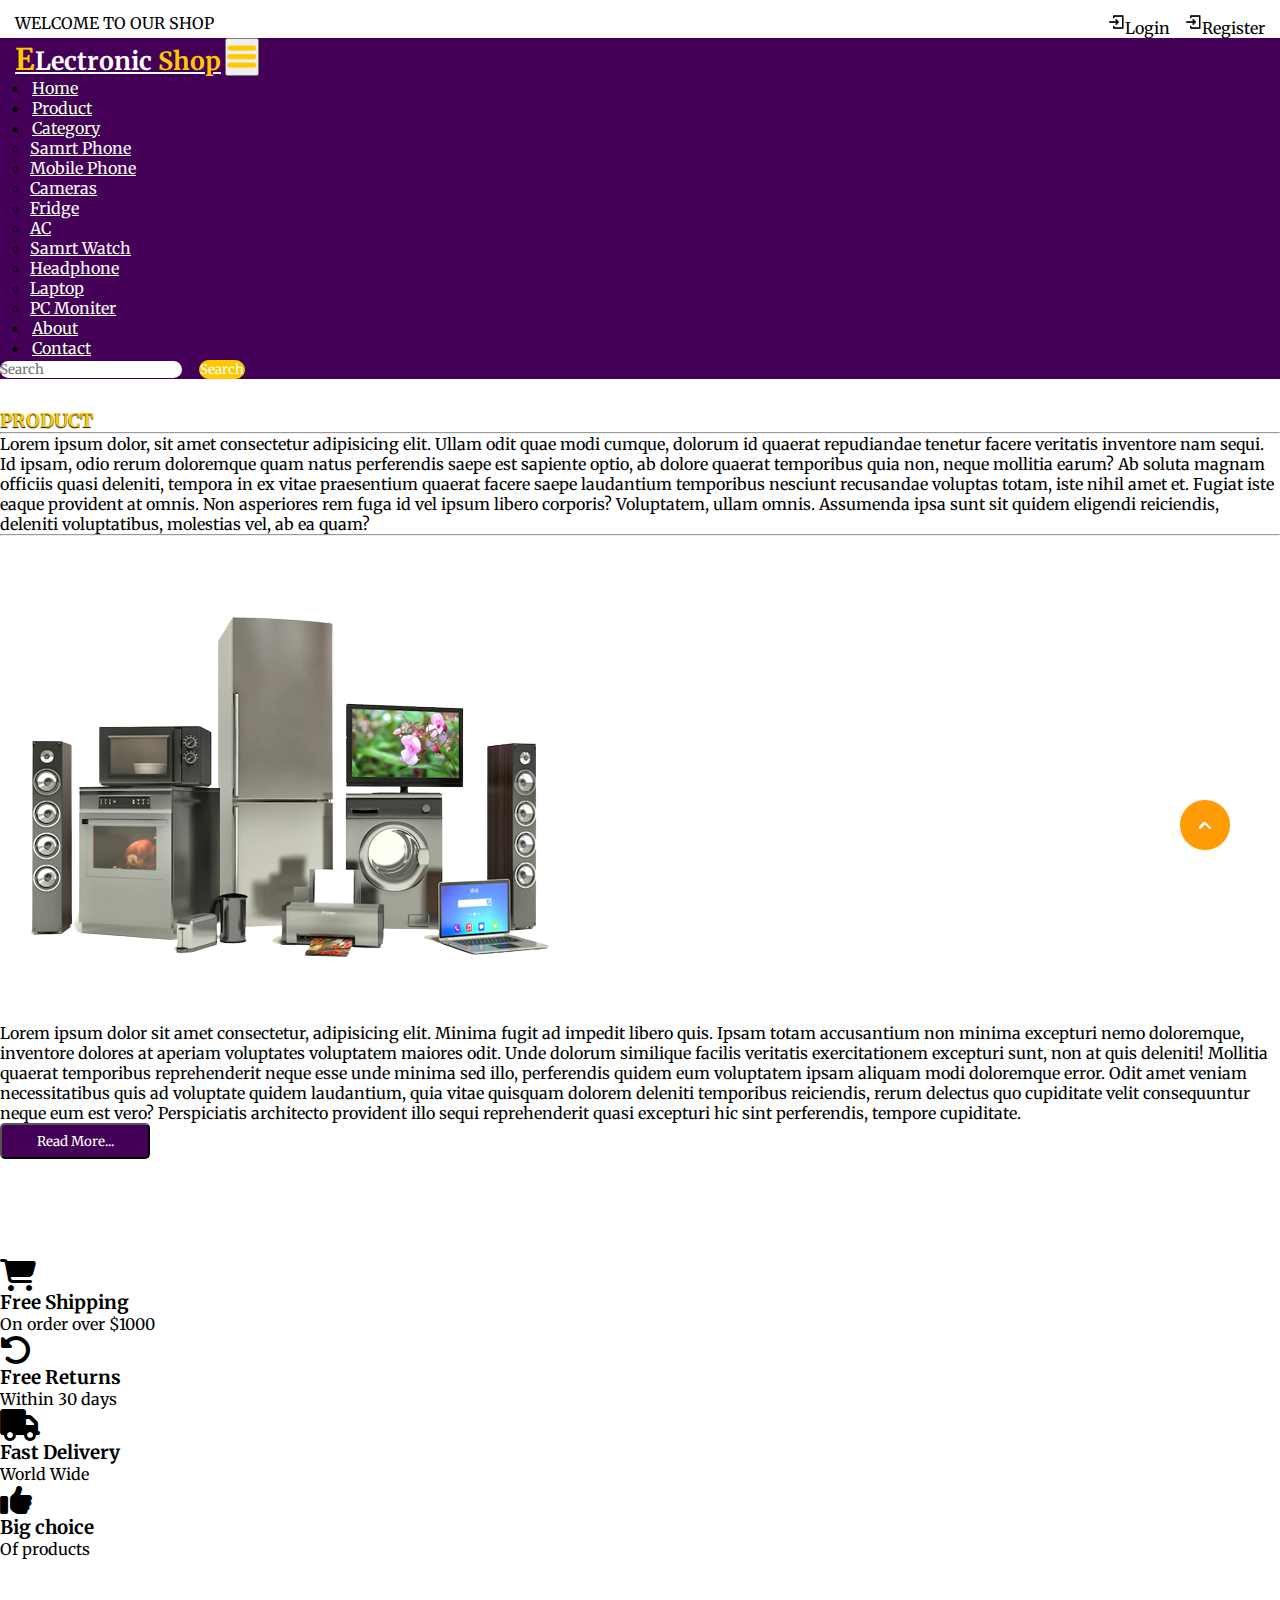
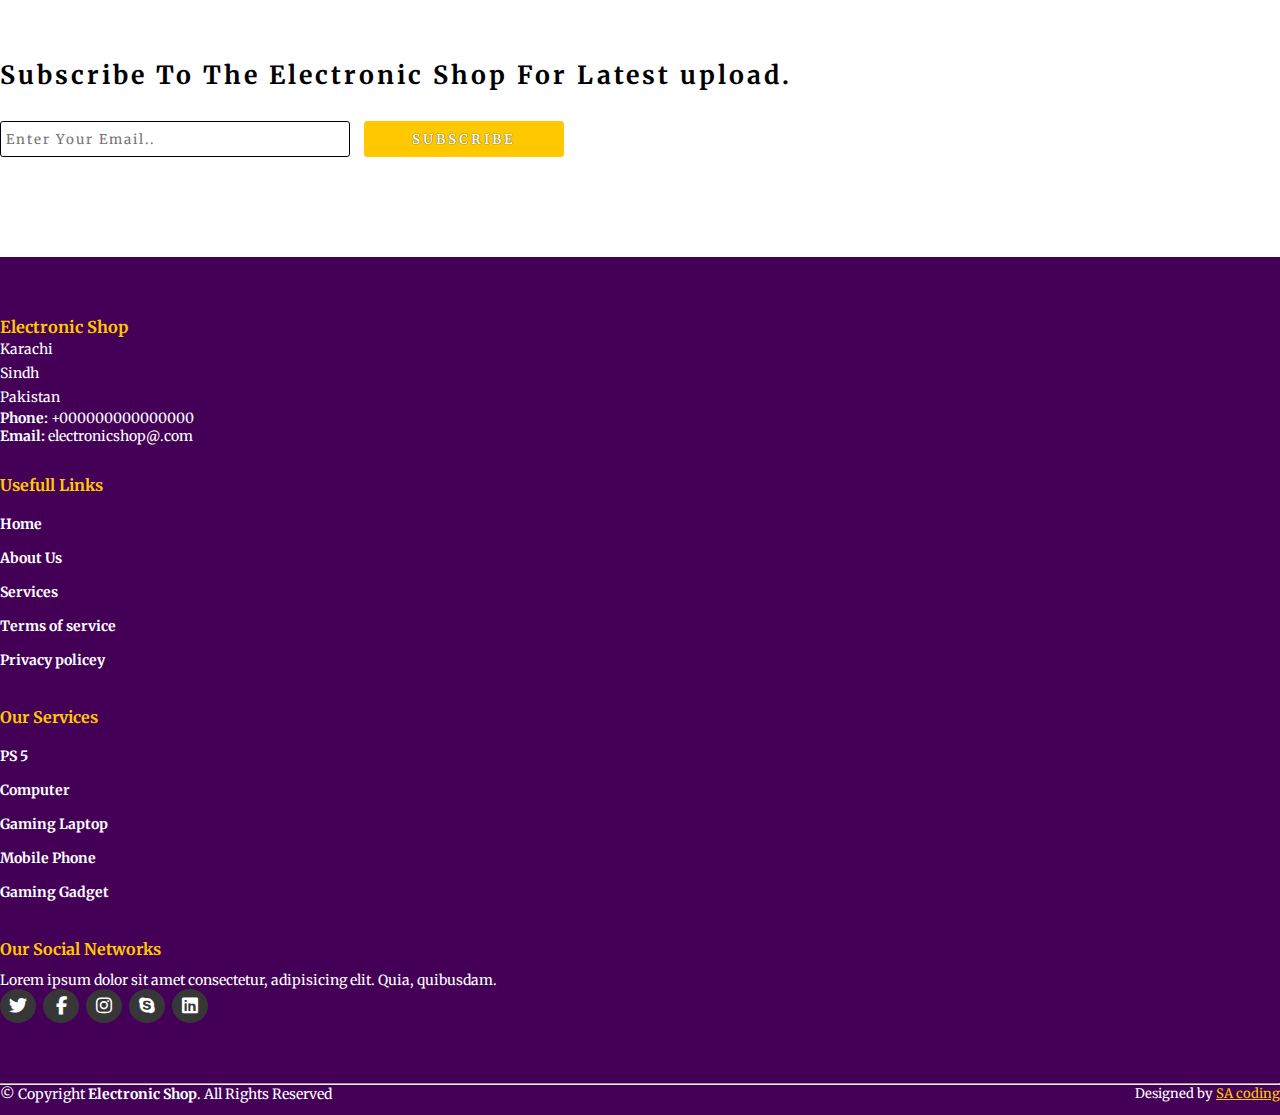
<file: electronic shop/about.html>
<!DOCTYPE html>
<html lang="en">
<head>
    <meta charset="UTF-8">
    <meta http-equiv="X-UA-Compatible" content="IE=edge">
    <meta name="viewport" content="width=device-width, initial-scale=1.0">
    <title>Electronic Shop</title>
    <link rel="stylesheet" href="style.css">
    <link rel="stylesheet" href="https://cdnjs.cloudflare.com/ajax/libs/font-awesome/6.2.0/css/all.min.css">
    <!-- bootstrap links -->
    <link href="https://cdn.jsdelivr.net/npm/bootstrap@5.0.2/dist/css/bootstrap.min.css" rel="stylesheet" integrity="sha384-EVSTQN3/azprG1Anm3QDgpJLIm9Nao0Yz1ztcQTwFspd3yD65VohhpuuCOmLASjC" crossorigin="anonymous">
    <!-- bootstrap links -->
    <!-- fonts links -->
    <link rel="preconnect" href="https://fonts.googleapis.com">
    <link rel="preconnect" href="https://fonts.gstatic.com" crossorigin>
    <link href="https://fonts.googleapis.com/css2?family=Merriweather&display=swap" rel="stylesheet">
    <!-- fonts links -->
</head>
<body>

    <!-- top navbar -->
    <div class="top-navbar">
        <p>WELCOME TO OUR SHOP</p>
        <div class="icons">
            <a href="login.html"><img src="./images/register.png" alt="" width="18px">Login</a>
            <a href="register.html"><img src="./images/register.png" alt="" width="18px">Register</a>
        </div>
    </div>
    <!-- top navbar -->

    <!-- navbar -->
    <nav class="navbar navbar-expand-lg" id="navbar">
        <div class="container-fluid">
          <a class="navbar-brand" href="index.html" id="logo"><span id="span1">E</span>Lectronic <span>Shop</span></a>
          <button class="navbar-toggler" type="button" data-bs-toggle="collapse" data-bs-target="#navbarSupportedContent" aria-controls="navbarSupportedContent" aria-expanded="false" aria-label="Toggle navigation">
            <span><img src="./images/menu.png" alt="" width="30px"></span>
          </button>
          <div class="collapse navbar-collapse" id="navbarSupportedContent">
            <ul class="navbar-nav me-auto mb-2 mb-lg-0">
              <li class="nav-item">
                <a class="nav-link active" aria-current="page" href="index.html">Home</a>
              </li>
              <li class="nav-item">
                <a class="nav-link" href="#">Product</a>
              </li>
              <li class="nav-item dropdown">
                <a class="nav-link dropdown-toggle" href="#" id="navbarDropdown" role="button" data-bs-toggle="dropdown" aria-expanded="false">
                  Category
                </a>
                <ul class="dropdown-menu" aria-labelledby="navbarDropdown" style="background-color: rgb(67 0 86);">
                  <li><a class="dropdown-item" href="#">Samrt Phone</a></li>
                  <li><a class="dropdown-item" href="#">Mobile Phone</a></li>
                  <li><a class="dropdown-item" href="#">Cameras</a></li>
                  <li><a class="dropdown-item" href="#">Fridge</a></li>
                  <li><a class="dropdown-item" href="#">AC</a></li>
                  <li><a class="dropdown-item" href="#">Samrt Watch</a></li>
                  <li><a class="dropdown-item" href="#">Headphone</a></li>
                  <li><a class="dropdown-item" href="#">Laptop</a></li>
                  <li><a class="dropdown-item" href="#">PC Moniter</a></li>
                </ul>
              </li>
              <li class="nav-item">
                <a class="nav-link" href="about.html">About</a>
              </li>
              <li class="nav-item">
                <a class="nav-link" href="contact.html">Contact</a>
              </li>
            </ul>
            <form class="d-flex" id="search">
              <input class="form-control me-2" type="search" placeholder="Search" aria-label="Search">
              <button class="btn btn-outline-success" type="submit">Search</button>
            </form>
          </div>
        </div>
      </nav>
    <!-- navbar -->
    






 
    <div class="container" id="about">
        <h3>PRODUCT</h3>
        <hr><p>Lorem ipsum dolor, sit amet consectetur adipisicing elit. Ullam odit quae modi cumque, dolorum id quaerat repudiandae tenetur facere veritatis inventore nam sequi. Id ipsam, odio rerum doloremque quam natus perferendis saepe est sapiente optio, ab dolore quaerat temporibus quia non, neque mollitia earum? Ab soluta magnam officiis quasi deleniti, tempora in ex vitae praesentium quaerat facere saepe laudantium temporibus nesciunt recusandae voluptas totam, iste nihil amet et. Fugiat iste eaque provident at omnis. Non asperiores rem fuga id vel ipsum libero corporis? Voluptatem, ullam omnis. Assumenda ipsa sunt sit quidem eligendi reiciendis, deleniti voluptatibus, molestias vel, ab ea quam?</p>
        <hr>
        <div class="row" style="margin-top: 50px;">
            <div class="col-md-5 py-3 py-md-0">
                <div class="card">
                    <img src="./images/background.png" alt="">
                </div>
            </div>
            <div class="col-md-7 py-3 py-md-0">
                <p>Lorem ipsum dolor sit amet consectetur, adipisicing elit. Minima fugit ad impedit libero quis. Ipsam totam accusantium non minima excepturi nemo doloremque, inventore dolores at aperiam voluptates voluptatem maiores odit. Unde dolorum similique facilis veritatis exercitationem excepturi sunt, non at quis deleniti! Mollitia quaerat temporibus reprehenderit neque esse unde minima sed illo, perferendis quidem eum voluptatem ipsam aliquam modi doloremque error. Odit amet veniam necessitatibus quis ad voluptate quidem laudantium, quia vitae quisquam dolorem deleniti temporibus reiciendis, rerum delectus quo cupiditate velit consequuntur neque eum est vero? Perspiciatis architecto provident illo sequi reprehenderit quasi excepturi hic sint perferendis, tempore cupiditate.</p>
                <button>Read More...</button>
            </div>
        </div>
    </div>








    <!-- offer -->
    <div class="container" id="offer">
      <div class="row">
        <div class="col-md-3 py-3 py-md-0">
          <i class="fa-solid fa-cart-shopping"></i>
          <h3>Free Shipping</h3>
          <p>On order over $1000</p>
        </div>
        <div class="col-md-3 py-3 py-md-0">
          <i class="fa-solid fa-rotate-left"></i>
          <h3>Free Returns</h3>
          <p>Within 30 days</p>
        </div>
        <div class="col-md-3 py-3 py-md-0">
          <i class="fa-solid fa-truck"></i>
          <h3>Fast Delivery</h3>
          <p>World Wide</p>
        </div>
        <div class="col-md-3 py-3 py-md-0">
          <i class="fa-solid fa-thumbs-up"></i>
          <h3>Big choice</h3>
          <p>Of products</p>
        </div>
      </div>
    </div>
    <!-- offer -->





    
    <!-- newslater -->
    <div class="container" id="newslater">
      <h3 class="text-center">Subscribe To The Electronic Shop For Latest upload.</h3>
      <div class="input text-center">
        <input type="text" placeholder="Enter Your Email..">
        <button id="subscribe">SUBSCRIBE</button>
      </div>
    </div>
    <!-- newslater -->






    <!-- footer -->
    <footer id="footer">
      <div class="footer-top">
        <div class="container">
          <div class="row">

            <div class="col-lg-3 col-md-6 footer-contact">
              <h3>Electronic Shop</h3>
              <p>
                Karachi <br>
                Sindh <br>
                Pakistan <br>
              </p>
              <strong>Phone:</strong> +000000000000000 <br>
              <strong>Email:</strong> electronicshop@.com <br>
            </div>

            <div class="col-lg-3 col-md-6 footer-links">
              <h4>Usefull Links</h4>
             <ul>
              <li><a href="#">Home</a></li>
              <li><a href="#">About Us</a></li>
              <li><a href="#">Services</a></li>
              <li><a href="#">Terms of service</a></li>
              <li><a href="#">Privacy policey</a></li>
             </ul>
            </div>



           

            <div class="col-lg-3 col-md-6 footer-links">
              <h4>Our Services</h4>

             <ul>
              <li><a href="#">PS 5</a></li>
              <li><a href="#">Computer</a></li>
              <li><a href="#">Gaming Laptop</a></li>
              <li><a href="#">Mobile Phone</a></li>
              <li><a href="#">Gaming Gadget</a></li>
             </ul>
            </div>

            <div class="col-lg-3 col-md-6 footer-links">
              <h4>Our Social Networks</h4>
              <p>Lorem ipsum dolor sit amet consectetur, adipisicing elit. Quia, quibusdam.</p>

              <div class="socail-links mt-3">
                <a href="#"><i class="fa-brands fa-twitter"></i></a>
                <a href="#"><i class="fa-brands fa-facebook-f"></i></a>
                <a href="#"><i class="fa-brands fa-instagram"></i></a>
                <a href="#"><i class="fa-brands fa-skype"></i></a>
                <a href="#"><i class="fa-brands fa-linkedin"></i></a>
              </div>
            
            </div>

          </div>
        </div>
      </div>
      <hr>
      <div class="container py-4">
        <div class="copyright">
          &copy; Copyright <strong><span>Electronic Shop</span></strong>. All Rights Reserved
        </div>
        <div class="credits">
          Designed by <a href="#">SA coding</a>
        </div>
      </div>
    </footer>
    <!-- footer -->







    <a href="#" class="arrow"><i><img src="./images/arrow.png" alt=""></i></a>













    <script src="https://cdn.jsdelivr.net/npm/bootstrap@5.0.2/dist/js/bootstrap.bundle.min.js" integrity="sha384-MrcW6ZMFYlzcLA8Nl+NtUVF0sA7MsXsP1UyJoMp4YLEuNSfAP+JcXn/tWtIaxVXM" crossorigin="anonymous"></script>

</body>
</html>
</file>
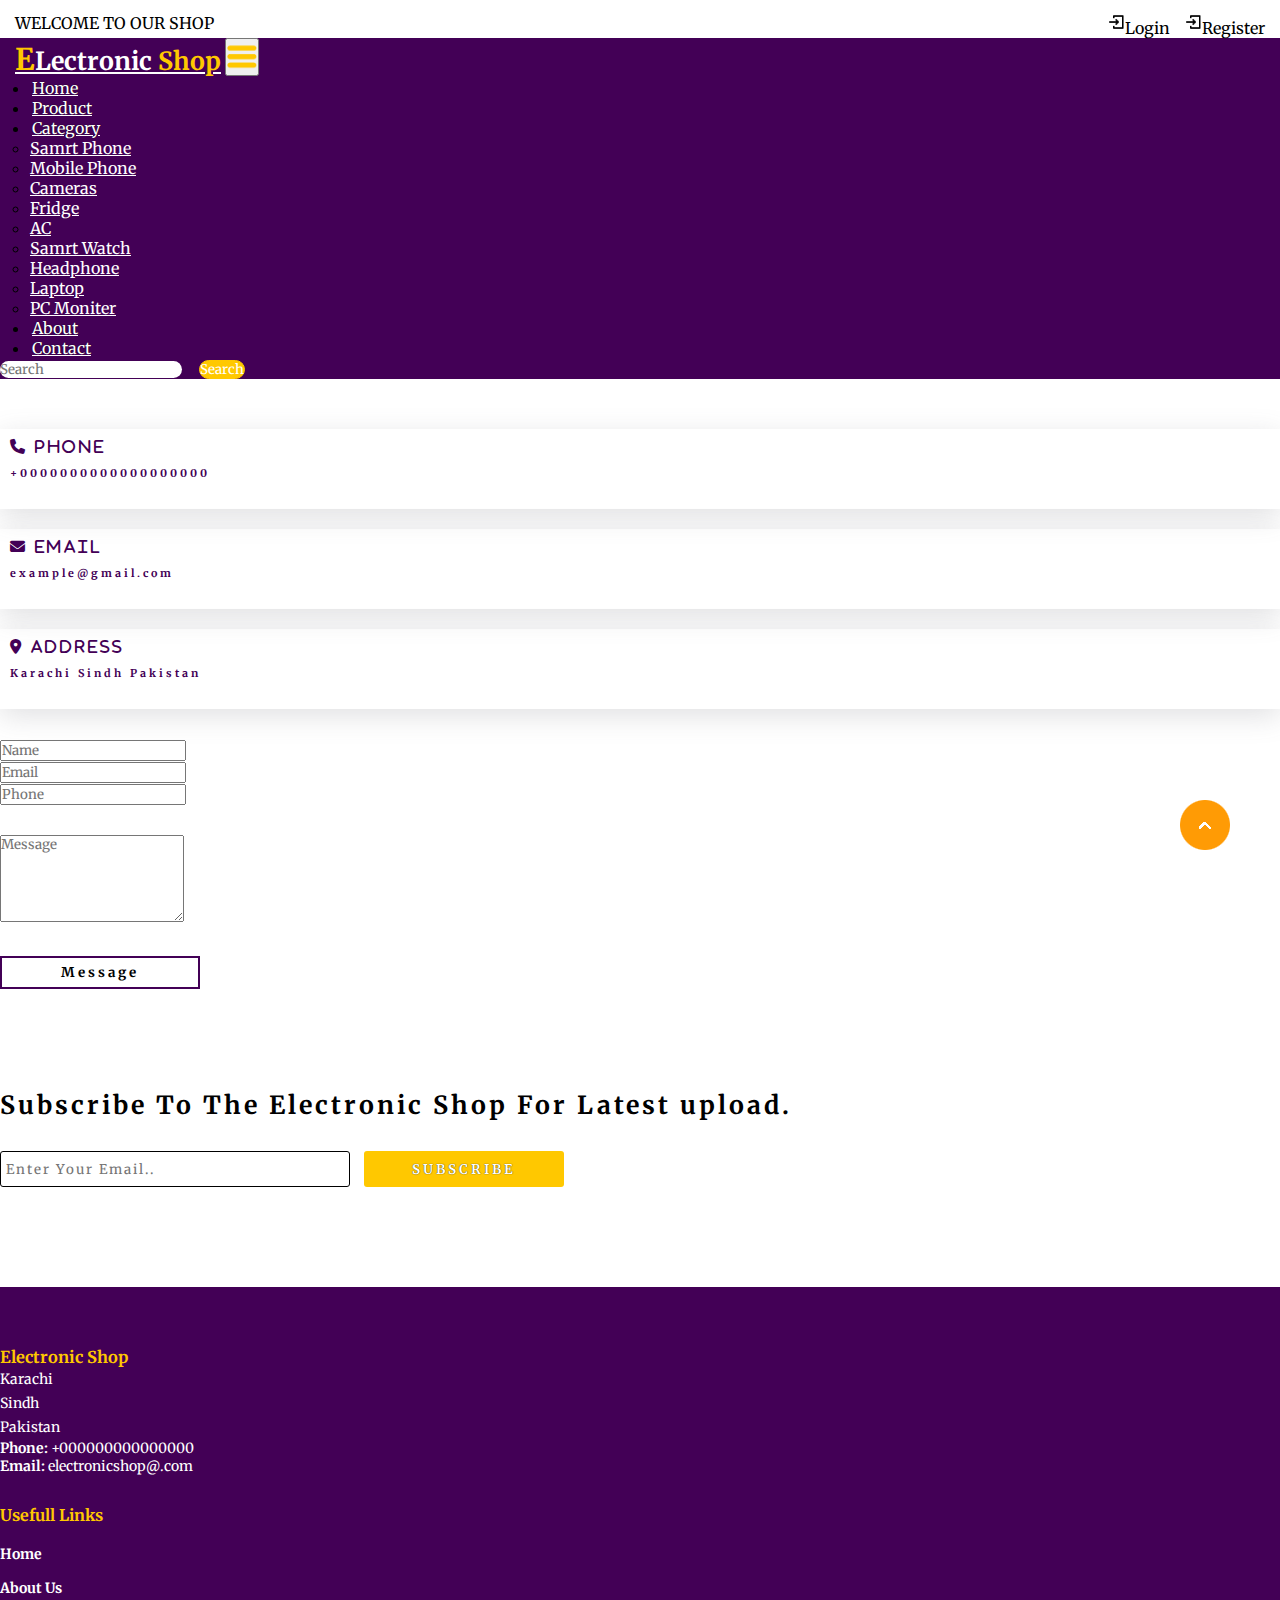
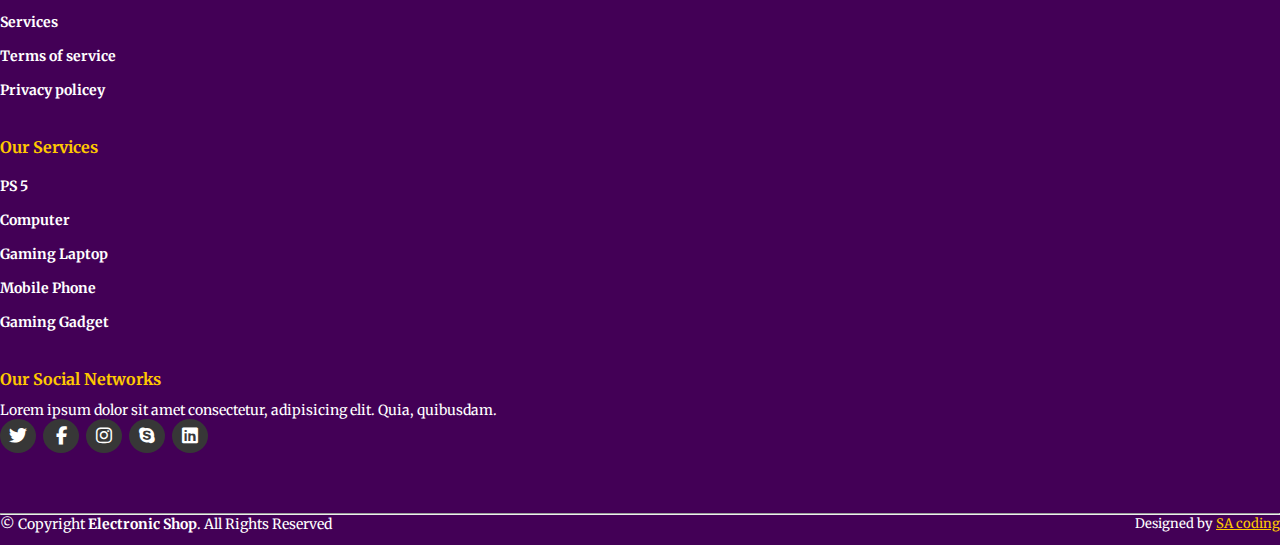
<file: electronic shop/contact.html>
<!DOCTYPE html>
<html lang="en">
<head>
    <meta charset="UTF-8">
    <meta http-equiv="X-UA-Compatible" content="IE=edge">
    <meta name="viewport" content="width=device-width, initial-scale=1.0">
    <title>Electronic Shop</title>
    <link rel="stylesheet" href="style.css">
    <link rel="stylesheet" href="https://cdnjs.cloudflare.com/ajax/libs/font-awesome/6.2.0/css/all.min.css">
    <!-- bootstrap links -->
    <link href="https://cdn.jsdelivr.net/npm/bootstrap@5.0.2/dist/css/bootstrap.min.css" rel="stylesheet" integrity="sha384-EVSTQN3/azprG1Anm3QDgpJLIm9Nao0Yz1ztcQTwFspd3yD65VohhpuuCOmLASjC" crossorigin="anonymous">
    <!-- bootstrap links -->
    <!-- fonts links -->
    <link rel="preconnect" href="https://fonts.googleapis.com">
    <link rel="preconnect" href="https://fonts.gstatic.com" crossorigin>
    <link href="https://fonts.googleapis.com/css2?family=Merriweather&display=swap" rel="stylesheet">
    <!-- fonts links -->
</head>
<body>

    <!-- top navbar -->
    <div class="top-navbar">
        <p>WELCOME TO OUR SHOP</p>
        <div class="icons">
            <a href="login.html"><img src="./images/register.png" alt="" width="18px">Login</a>
            <a href="register.html"><img src="./images/register.png" alt="" width="18px">Register</a>
        </div>
    </div>
    <!-- top navbar -->

    <!-- navbar -->
    <nav class="navbar navbar-expand-lg" id="navbar">
        <div class="container-fluid">
          <a class="navbar-brand" href="index.html" id="logo"><span id="span1">E</span>Lectronic <span>Shop</span></a>
          <button class="navbar-toggler" type="button" data-bs-toggle="collapse" data-bs-target="#navbarSupportedContent" aria-controls="navbarSupportedContent" aria-expanded="false" aria-label="Toggle navigation">
            <span><img src="./images/menu.png" alt="" width="30px"></span>
          </button>
          <div class="collapse navbar-collapse" id="navbarSupportedContent">
            <ul class="navbar-nav me-auto mb-2 mb-lg-0">
              <li class="nav-item">
                <a class="nav-link active" aria-current="page" href="index.html">Home</a>
              </li>
              <li class="nav-item">
                <a class="nav-link" href="#">Product</a>
              </li>
              <li class="nav-item dropdown">
                <a class="nav-link dropdown-toggle" href="#" id="navbarDropdown" role="button" data-bs-toggle="dropdown" aria-expanded="false">
                  Category
                </a>
                <ul class="dropdown-menu" aria-labelledby="navbarDropdown" style="background-color: rgb(67 0 86);">
                  <li><a class="dropdown-item" href="#">Samrt Phone</a></li>
                  <li><a class="dropdown-item" href="#">Mobile Phone</a></li>
                  <li><a class="dropdown-item" href="#">Cameras</a></li>
                  <li><a class="dropdown-item" href="#">Fridge</a></li>
                  <li><a class="dropdown-item" href="#">AC</a></li>
                  <li><a class="dropdown-item" href="#">Samrt Watch</a></li>
                  <li><a class="dropdown-item" href="#">Headphone</a></li>
                  <li><a class="dropdown-item" href="#">Laptop</a></li>
                  <li><a class="dropdown-item" href="#">PC Moniter</a></li>
                </ul>
              </li>
              <li class="nav-item">
                <a class="nav-link" href="about.html">About</a>
              </li>
              <li class="nav-item">
                <a class="nav-link" href="contact.html">Contact</a>
              </li>
            </ul>
            <form class="d-flex" id="search">
              <input class="form-control me-2" type="search" placeholder="Search" aria-label="Search">
              <button class="btn btn-outline-success" type="submit">Search</button>
            </form>
          </div>
        </div>
      </nav>
    <!-- navbar -->
    






    
   
    <div class="container" id="contact">
        <div class="row" style="margin-top: 50px;">
            <div class="col-md-4 py-3 py-md-0">
                <div class="card">
                    <i class="fas fa-phone"> Phone</i>
                    <h6>+0000000000000000000</h6>
                </div>
            </div>
            <div class="col-md-4 py-3 py-md-0">
                <div class="card">
                    <i class="fas fa-envelope"> Email</i>
                    <h6>example@gmail.com</h6>
                </div>
            </div>
            <div class="col-md-4 py-3 py-md-0">
                <div class="card">
                    <i class="fas fa-location-dot"> Address</i>
                    <h6>Karachi Sindh Pakistan</h6>
                </div>
            </div>
        </div>
        <div class="row" style="margin-top: 30px;">
            <div class="col-md-4 py-3 py-md-0">
                <input type="text" class="form-control form-control" placeholder="Name">
            </div>
            <div class="col-md-4 py-3 py-md-0">
                <input type="text" class="form-control form-control" placeholder="Email">
            </div>
            <div class="col-md-4 py-3 py-md-0">
                <input type="text" class="form-control form-control" placeholder="Phone">
            </div>
            <div class="form-group" style="margin-top: 30px;">
                <textarea class="form-control" id="" rows="5" placeholder="Message"></textarea>
            </div>
            <div class="messagebtn text-center"><button>Message</button></div>
        </div>
    </div>





    
    <!-- newslater -->
    <div class="container" id="newslater">
      <h3 class="text-center">Subscribe To The Electronic Shop For Latest upload.</h3>
      <div class="input text-center">
        <input type="text" placeholder="Enter Your Email..">
        <button id="subscribe">SUBSCRIBE</button>
      </div>
    </div>
    <!-- newslater -->






    <!-- footer -->
    <footer id="footer">
      <div class="footer-top">
        <div class="container">
          <div class="row">

            <div class="col-lg-3 col-md-6 footer-contact">
              <h3>Electronic Shop</h3>
              <p>
                Karachi <br>
                Sindh <br>
                Pakistan <br>
              </p>
              <strong>Phone:</strong> +000000000000000 <br>
              <strong>Email:</strong> electronicshop@.com <br>
            </div>

            <div class="col-lg-3 col-md-6 footer-links">
              <h4>Usefull Links</h4>
             <ul>
              <li><a href="#">Home</a></li>
              <li><a href="#">About Us</a></li>
              <li><a href="#">Services</a></li>
              <li><a href="#">Terms of service</a></li>
              <li><a href="#">Privacy policey</a></li>
             </ul>
            </div>



           

            <div class="col-lg-3 col-md-6 footer-links">
              <h4>Our Services</h4>

             <ul>
              <li><a href="#">PS 5</a></li>
              <li><a href="#">Computer</a></li>
              <li><a href="#">Gaming Laptop</a></li>
              <li><a href="#">Mobile Phone</a></li>
              <li><a href="#">Gaming Gadget</a></li>
             </ul>
            </div>

            <div class="col-lg-3 col-md-6 footer-links">
              <h4>Our Social Networks</h4>
              <p>Lorem ipsum dolor sit amet consectetur, adipisicing elit. Quia, quibusdam.</p>

              <div class="socail-links mt-3">
                <a href="#"><i class="fa-brands fa-twitter"></i></a>
                <a href="#"><i class="fa-brands fa-facebook-f"></i></a>
                <a href="#"><i class="fa-brands fa-instagram"></i></a>
                <a href="#"><i class="fa-brands fa-skype"></i></a>
                <a href="#"><i class="fa-brands fa-linkedin"></i></a>
              </div>
            
            </div>

          </div>
        </div>
      </div>
      <hr>
      <div class="container py-4">
        <div class="copyright">
          &copy; Copyright <strong><span>Electronic Shop</span></strong>. All Rights Reserved
        </div>
        <div class="credits">
          Designed by <a href="#">SA coding</a>
        </div>
      </div>
    </footer>
    <!-- footer -->







    <a href="#" class="arrow"><i><img src="./images/arrow.png" alt=""></i></a>













    <script src="https://cdn.jsdelivr.net/npm/bootstrap@5.0.2/dist/js/bootstrap.bundle.min.js" integrity="sha384-MrcW6ZMFYlzcLA8Nl+NtUVF0sA7MsXsP1UyJoMp4YLEuNSfAP+JcXn/tWtIaxVXM" crossorigin="anonymous"></script>

</body>
</html>
</file>
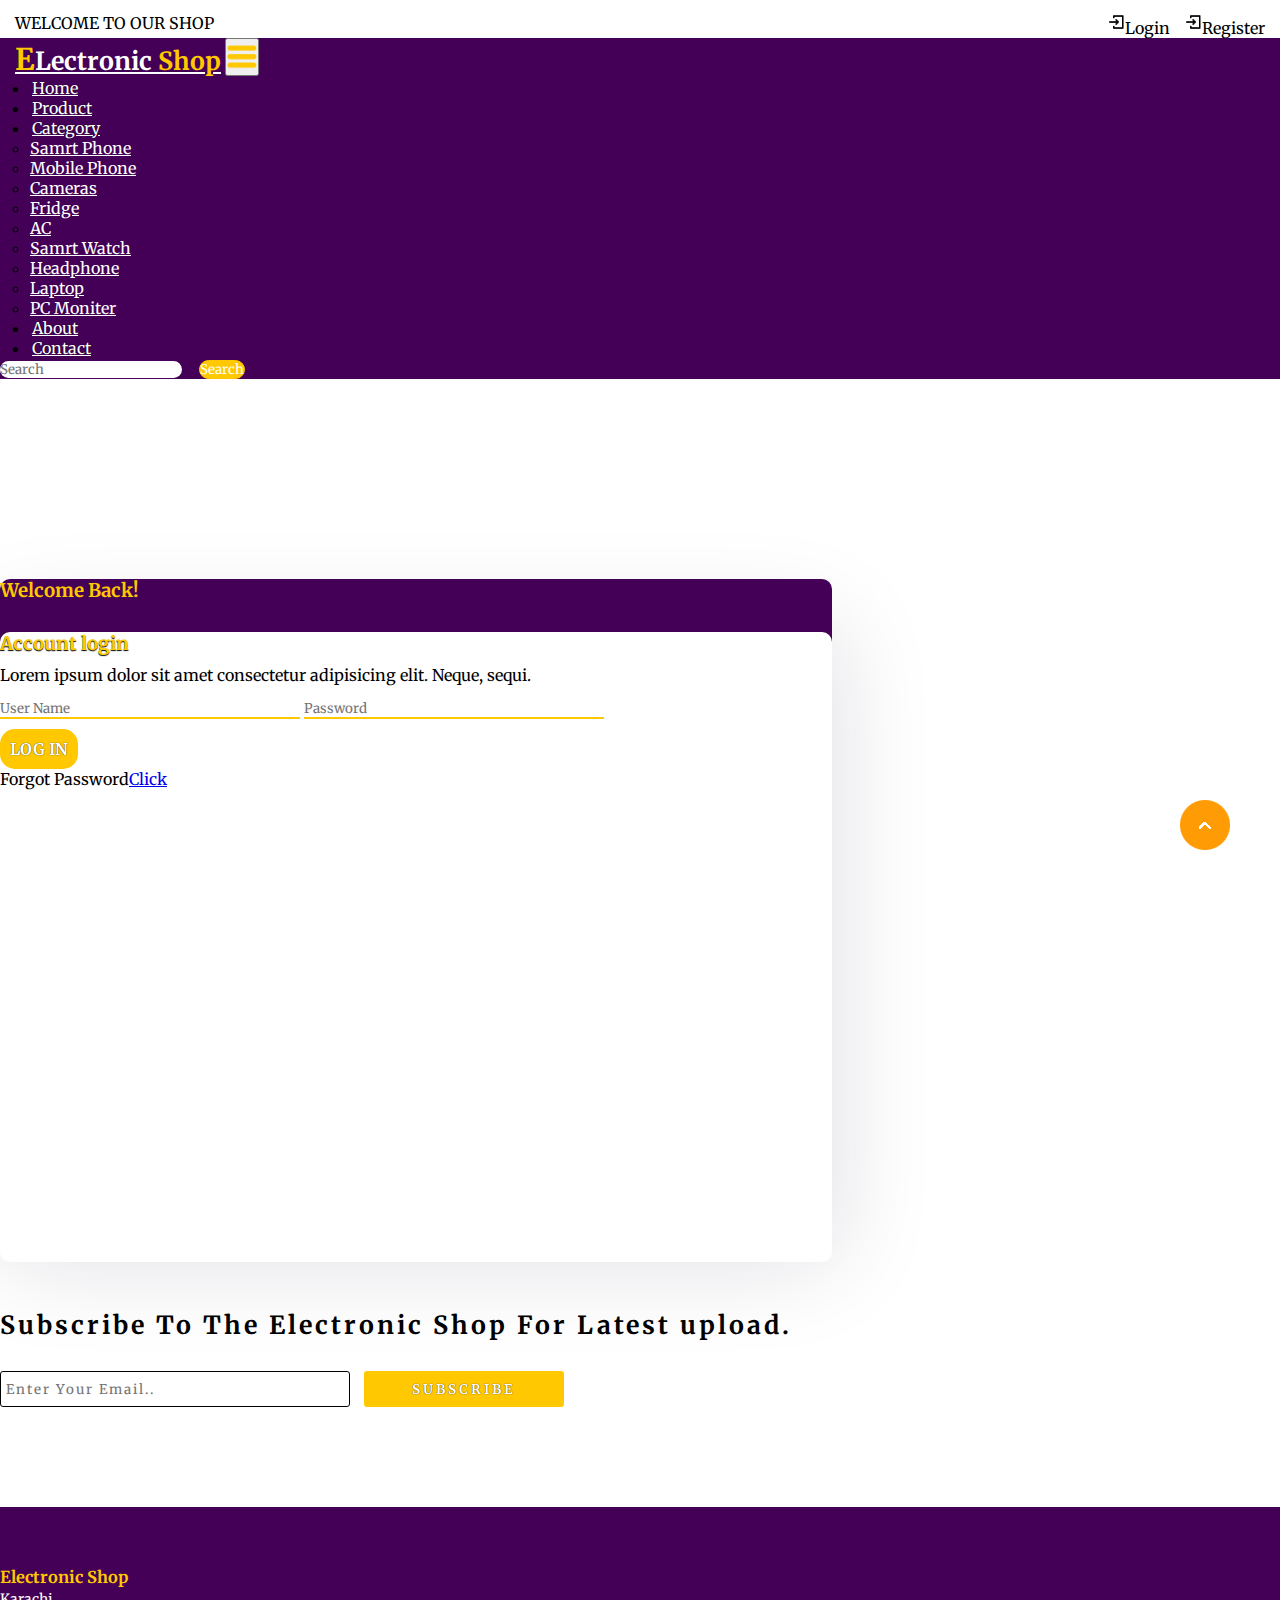
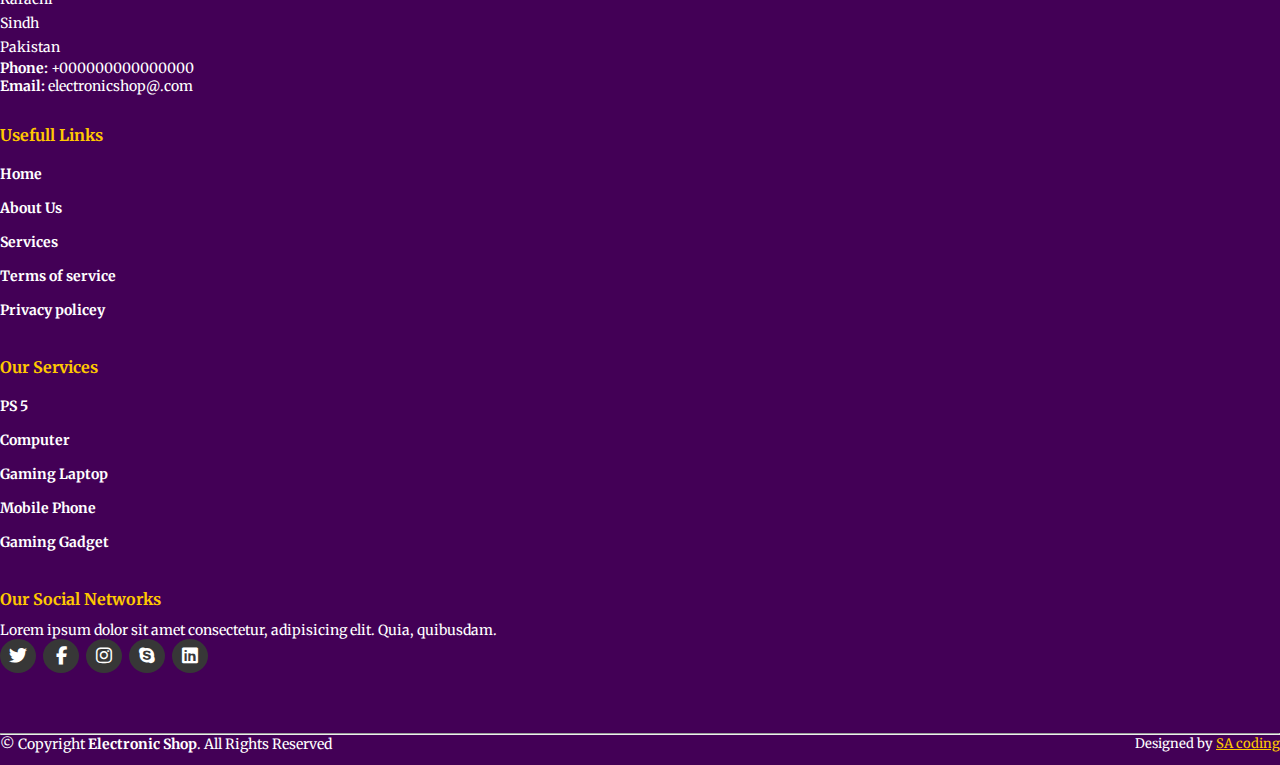
<file: electronic shop/login.html>
<!DOCTYPE html>
<html lang="en">
<head>
    <meta charset="UTF-8">
    <meta http-equiv="X-UA-Compatible" content="IE=edge">
    <meta name="viewport" content="width=device-width, initial-scale=1.0">
    <title>Electronic Shop</title>
    <link rel="stylesheet" href="style.css">
    <link rel="stylesheet" href="https://cdnjs.cloudflare.com/ajax/libs/font-awesome/6.2.0/css/all.min.css">
    <!-- bootstrap links -->
    <link href="https://cdn.jsdelivr.net/npm/bootstrap@5.0.2/dist/css/bootstrap.min.css" rel="stylesheet" integrity="sha384-EVSTQN3/azprG1Anm3QDgpJLIm9Nao0Yz1ztcQTwFspd3yD65VohhpuuCOmLASjC" crossorigin="anonymous">
    <!-- bootstrap links -->
    <!-- fonts links -->
    <link rel="preconnect" href="https://fonts.googleapis.com">
    <link rel="preconnect" href="https://fonts.gstatic.com" crossorigin>
    <link href="https://fonts.googleapis.com/css2?family=Merriweather&display=swap" rel="stylesheet">
    <!-- fonts links -->
</head>
<body>

    <!-- top navbar -->
    <div class="top-navbar">
        <p>WELCOME TO OUR SHOP</p>
        <div class="icons">
            <a href="login.html"><img src="./images/register.png" alt="" width="18px">Login</a>
            <a href="register.html"><img src="./images/register.png" alt="" width="18px">Register</a>
        </div>
    </div>
    <!-- top navbar -->

    <!-- navbar -->
    <nav class="navbar navbar-expand-lg" id="navbar">
        <div class="container-fluid">
          <a class="navbar-brand" href="index.html" id="logo"><span id="span1">E</span>Lectronic <span>Shop</span></a>
          <button class="navbar-toggler" type="button" data-bs-toggle="collapse" data-bs-target="#navbarSupportedContent" aria-controls="navbarSupportedContent" aria-expanded="false" aria-label="Toggle navigation">
            <span><img src="./images/menu.png" alt="" width="30px"></span>
          </button>
          <div class="collapse navbar-collapse" id="navbarSupportedContent">
            <ul class="navbar-nav me-auto mb-2 mb-lg-0">
              <li class="nav-item">
                <a class="nav-link active" aria-current="page" href="index.html">Home</a>
              </li>
              <li class="nav-item">
                <a class="nav-link" href="#">Product</a>
              </li>
              <li class="nav-item dropdown">
                <a class="nav-link dropdown-toggle" href="#" id="navbarDropdown" role="button" data-bs-toggle="dropdown" aria-expanded="false">
                  Category
                </a>
                <ul class="dropdown-menu" aria-labelledby="navbarDropdown" style="background-color: rgb(67 0 86);">
                  <li><a class="dropdown-item" href="#">Samrt Phone</a></li>
                  <li><a class="dropdown-item" href="#">Mobile Phone</a></li>
                  <li><a class="dropdown-item" href="#">Cameras</a></li>
                  <li><a class="dropdown-item" href="#">Fridge</a></li>
                  <li><a class="dropdown-item" href="#">AC</a></li>
                  <li><a class="dropdown-item" href="#">Samrt Watch</a></li>
                  <li><a class="dropdown-item" href="#">Headphone</a></li>
                  <li><a class="dropdown-item" href="#">Laptop</a></li>
                  <li><a class="dropdown-item" href="#">PC Moniter</a></li>
                </ul>
              </li>
              <li class="nav-item">
                <a class="nav-link" href="about.html">About</a>
              </li>
              <li class="nav-item">
                <a class="nav-link" href="contact.html">Contact</a>
              </li>
            </ul>
            <form class="d-flex" id="search">
              <input class="form-control me-2" type="search" placeholder="Search" aria-label="Search">
              <button class="btn btn-outline-success" type="submit">Search</button>
            </form>
          </div>
        </div>
      </nav>
    <!-- navbar -->
    






    
   <div class="container" id="login">
    <div class="row">
        <div class="col-md-5 py-3 py-md-0" id="side1">
            <h3 class="text-center">Welcome Back!</h3>
        </div>
        <div class="col-md-7 py-3 py-md-0" id="side2">
            <h3 class="text-center">Account login</h3>
            <p class="text-center">Lorem ipsum dolor sit amet consectetur adipisicing elit. Neque, sequi.</p>
            <div class="input2 text-center">
            <input type="name" placeholder="User Name">
            <input type="password" placeholder="Password">
            </div>
            <p class="text-center" id="btnlogin"><a href="#">LOG IN</a></p>
            <p class="text-center">Forgot Password<a href="#">Click</a></p>
        </div>

    </div>
   </div>




    
    <!-- newslater -->
    <div class="container" id="newslater" style="margin-top: 100px;">
      <h3 class="text-center">Subscribe To The Electronic Shop For Latest upload.</h3>
      <div class="input text-center">
        <input type="text" placeholder="Enter Your Email..">
        <button id="subscribe">SUBSCRIBE</button>
      </div>
    </div>
    <!-- newslater -->






    <!-- footer -->
    <footer id="footer">
      <div class="footer-top">
        <div class="container">
          <div class="row">

            <div class="col-lg-3 col-md-6 footer-contact">
              <h3>Electronic Shop</h3>
              <p>
                Karachi <br>
                Sindh <br>
                Pakistan <br>
              </p>
              <strong>Phone:</strong> +000000000000000 <br>
              <strong>Email:</strong> electronicshop@.com <br>
            </div>

            <div class="col-lg-3 col-md-6 footer-links">
              <h4>Usefull Links</h4>
             <ul>
              <li><a href="#">Home</a></li>
              <li><a href="#">About Us</a></li>
              <li><a href="#">Services</a></li>
              <li><a href="#">Terms of service</a></li>
              <li><a href="#">Privacy policey</a></li>
             </ul>
            </div>



           

            <div class="col-lg-3 col-md-6 footer-links">
              <h4>Our Services</h4>

             <ul>
              <li><a href="#">PS 5</a></li>
              <li><a href="#">Computer</a></li>
              <li><a href="#">Gaming Laptop</a></li>
              <li><a href="#">Mobile Phone</a></li>
              <li><a href="#">Gaming Gadget</a></li>
             </ul>
            </div>

            <div class="col-lg-3 col-md-6 footer-links">
              <h4>Our Social Networks</h4>
              <p>Lorem ipsum dolor sit amet consectetur, adipisicing elit. Quia, quibusdam.</p>

              <div class="socail-links mt-3">
                <a href="#"><i class="fa-brands fa-twitter"></i></a>
                <a href="#"><i class="fa-brands fa-facebook-f"></i></a>
                <a href="#"><i class="fa-brands fa-instagram"></i></a>
                <a href="#"><i class="fa-brands fa-skype"></i></a>
                <a href="#"><i class="fa-brands fa-linkedin"></i></a>
              </div>
            
            </div>

          </div>
        </div>
      </div>
      <hr>
      <div class="container py-4">
        <div class="copyright">
          &copy; Copyright <strong><span>Electronic Shop</span></strong>. All Rights Reserved
        </div>
        <div class="credits">
          Designed by <a href="#">SA coding</a>
        </div>
      </div>
    </footer>
    <!-- footer -->







    <a href="#" class="arrow"><i><img src="./images/arrow.png" alt=""></i></a>













    <script src="https://cdn.jsdelivr.net/npm/bootstrap@5.0.2/dist/js/bootstrap.bundle.min.js" integrity="sha384-MrcW6ZMFYlzcLA8Nl+NtUVF0sA7MsXsP1UyJoMp4YLEuNSfAP+JcXn/tWtIaxVXM" crossorigin="anonymous"></script>

</body>
</html>
</file>
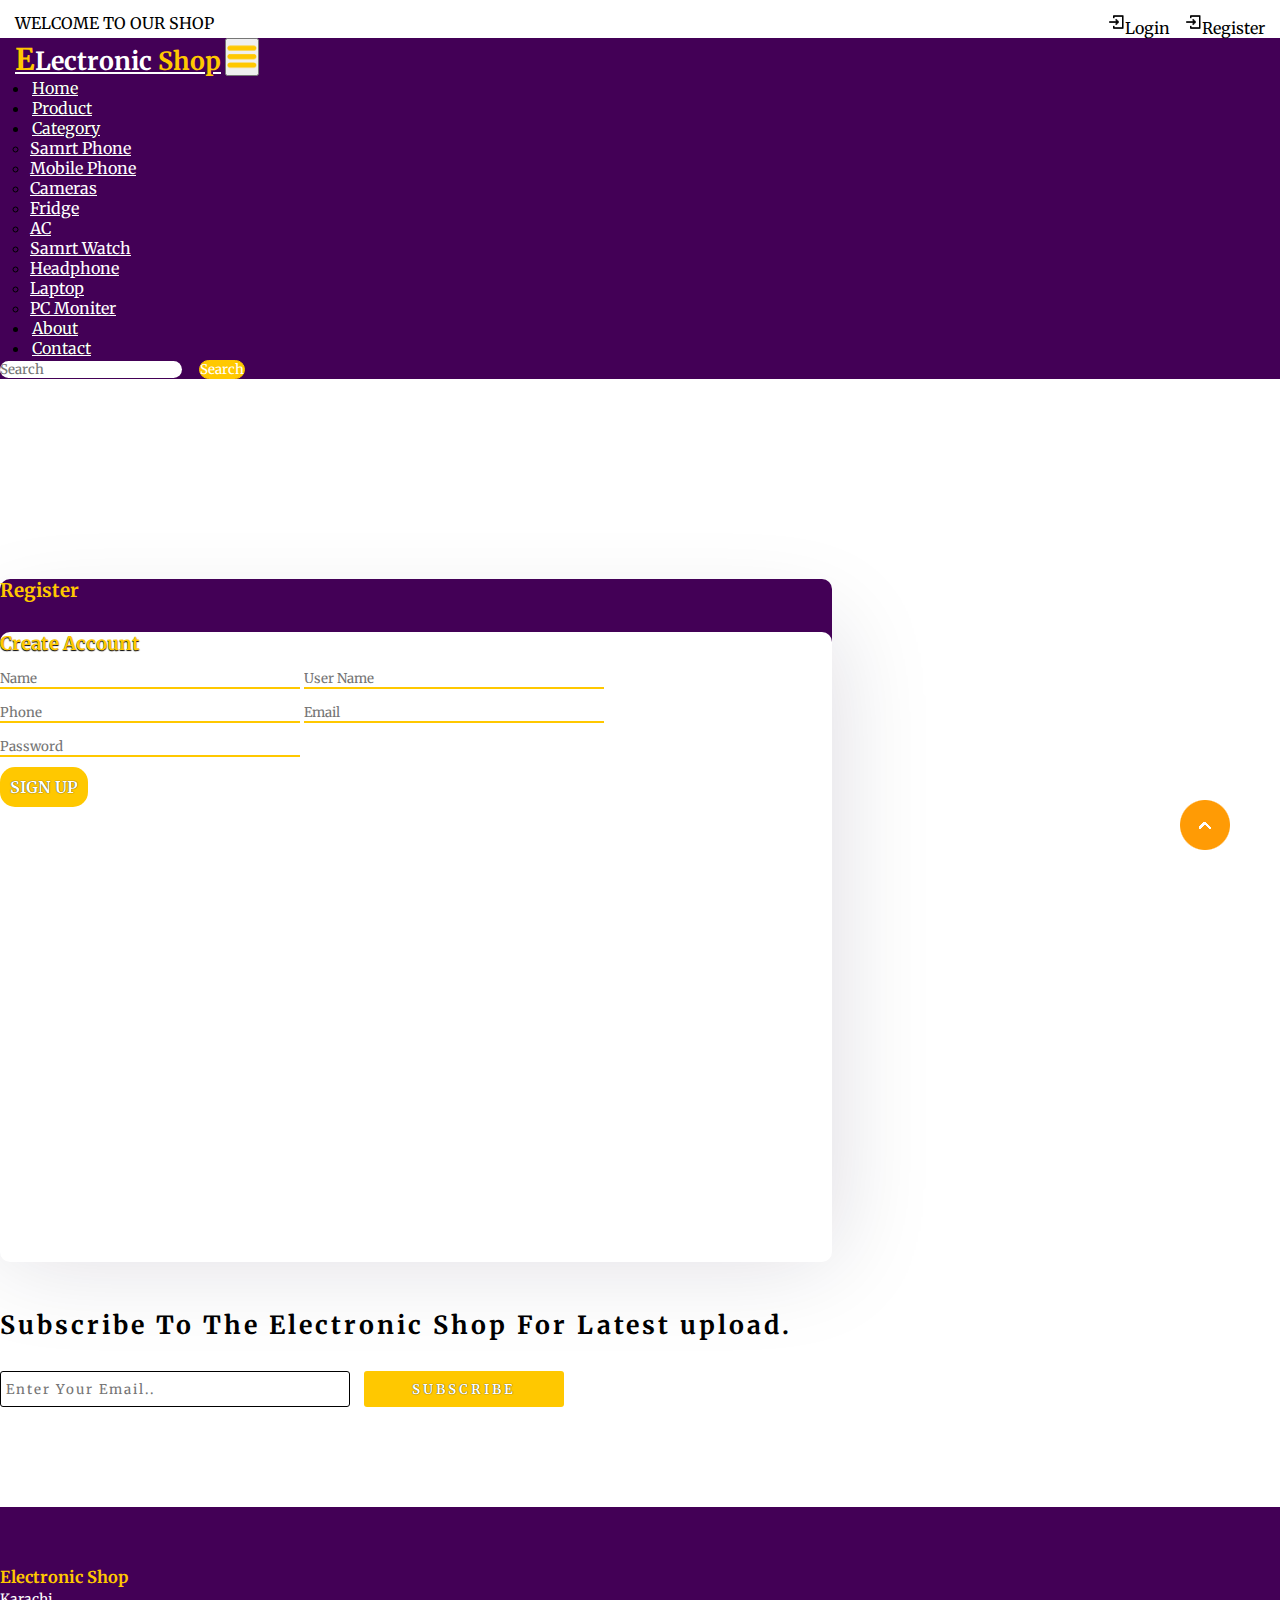
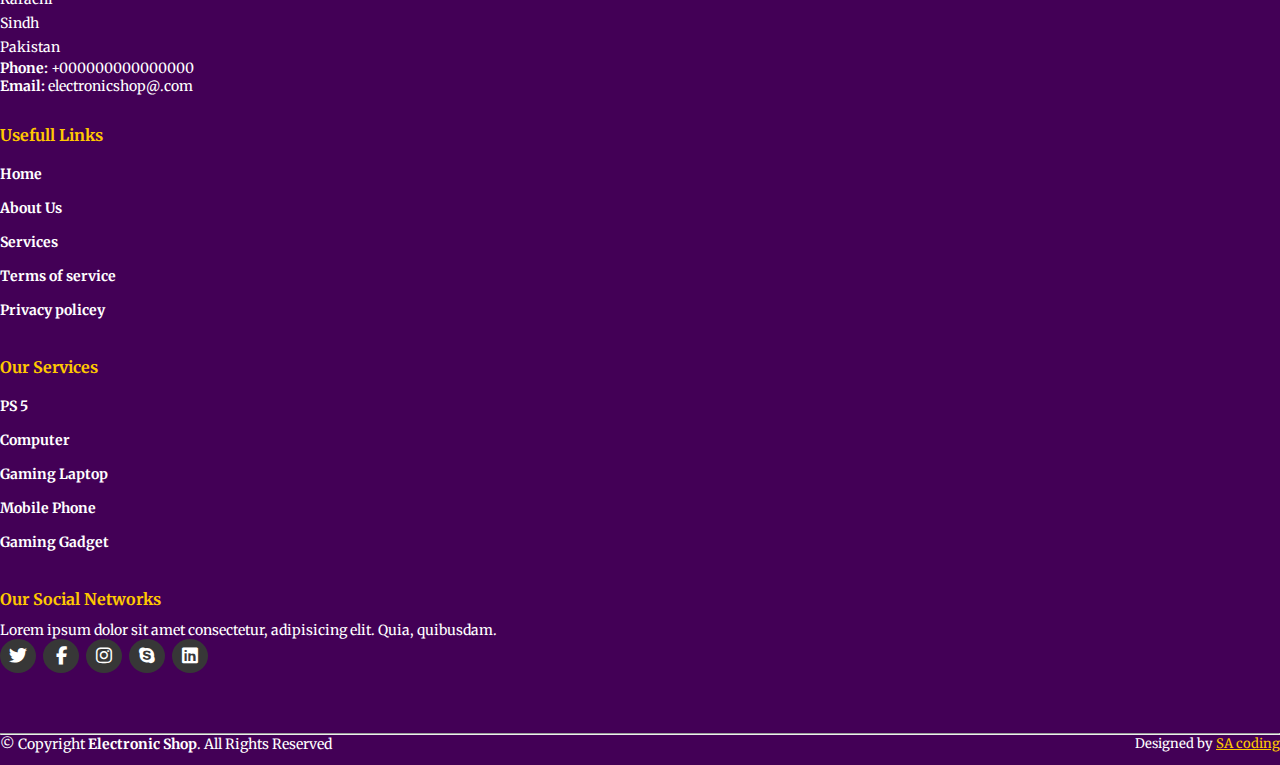
<file: electronic shop/register.html>
<!DOCTYPE html>
<html lang="en">
<head>
    <meta charset="UTF-8">
    <meta http-equiv="X-UA-Compatible" content="IE=edge">
    <meta name="viewport" content="width=device-width, initial-scale=1.0">
    <title>Electronic Shop</title>
    <link rel="stylesheet" href="style.css">
    <link rel="stylesheet" href="https://cdnjs.cloudflare.com/ajax/libs/font-awesome/6.2.0/css/all.min.css">
    <!-- bootstrap links -->
    <link href="https://cdn.jsdelivr.net/npm/bootstrap@5.0.2/dist/css/bootstrap.min.css" rel="stylesheet" integrity="sha384-EVSTQN3/azprG1Anm3QDgpJLIm9Nao0Yz1ztcQTwFspd3yD65VohhpuuCOmLASjC" crossorigin="anonymous">
    <!-- bootstrap links -->
    <!-- fonts links -->
    <link rel="preconnect" href="https://fonts.googleapis.com">
    <link rel="preconnect" href="https://fonts.gstatic.com" crossorigin>
    <link href="https://fonts.googleapis.com/css2?family=Merriweather&display=swap" rel="stylesheet">
    <!-- fonts links -->
</head>
<body>

    <!-- top navbar -->
    <div class="top-navbar">
        <p>WELCOME TO OUR SHOP</p>
        <div class="icons">
            <a href="login.html"><img src="./images/register.png" alt="" width="18px">Login</a>
            <a href="register.html"><img src="./images/register.png" alt="" width="18px">Register</a>
        </div>
    </div>
    <!-- top navbar -->

    <!-- navbar -->
    <nav class="navbar navbar-expand-lg" id="navbar">
        <div class="container-fluid">
          <a class="navbar-brand" href="index.html" id="logo"><span id="span1">E</span>Lectronic <span>Shop</span></a>
          <button class="navbar-toggler" type="button" data-bs-toggle="collapse" data-bs-target="#navbarSupportedContent" aria-controls="navbarSupportedContent" aria-expanded="false" aria-label="Toggle navigation">
            <span><img src="./images/menu.png" alt="" width="30px"></span>
          </button>
          <div class="collapse navbar-collapse" id="navbarSupportedContent">
            <ul class="navbar-nav me-auto mb-2 mb-lg-0">
              <li class="nav-item">
                <a class="nav-link active" aria-current="page" href="index.html">Home</a>
              </li>
              <li class="nav-item">
                <a class="nav-link" href="#">Product</a>
              </li>
              <li class="nav-item dropdown">
                <a class="nav-link dropdown-toggle" href="#" id="navbarDropdown" role="button" data-bs-toggle="dropdown" aria-expanded="false">
                  Category
                </a>
                <ul class="dropdown-menu" aria-labelledby="navbarDropdown" style="background-color: rgb(67 0 86);">
                  <li><a class="dropdown-item" href="#">Samrt Phone</a></li>
                  <li><a class="dropdown-item" href="#">Mobile Phone</a></li>
                  <li><a class="dropdown-item" href="#">Cameras</a></li>
                  <li><a class="dropdown-item" href="#">Fridge</a></li>
                  <li><a class="dropdown-item" href="#">AC</a></li>
                  <li><a class="dropdown-item" href="#">Samrt Watch</a></li>
                  <li><a class="dropdown-item" href="#">Headphone</a></li>
                  <li><a class="dropdown-item" href="#">Laptop</a></li>
                  <li><a class="dropdown-item" href="#">PC Moniter</a></li>
                </ul>
              </li>
              <li class="nav-item">
                <a class="nav-link" href="about.html">About</a>
              </li>
              <li class="nav-item">
                <a class="nav-link" href="contact.html">Contact</a>
              </li>
            </ul>
            <form class="d-flex" id="search">
              <input class="form-control me-2" type="search" placeholder="Search" aria-label="Search">
              <button class="btn btn-outline-success" type="submit">Search</button>
            </form>
          </div>
        </div>
      </nav>
    <!-- navbar -->
    






    
   <div class="container" id="login">
    <div class="row">
        <div class="col-md-5 py-3 py-md-0" id="side1">
            <h3 class="text-center">Register</h3>
        </div>
        <div class="col-md-7 py-3 py-md-0" id="side2">
            <h3 class="text-center">Create Account</h3>
            <div class="input2 text-center">
            <input type="name" placeholder="Name">
            <input type="name" placeholder="User Name">
            <input type="number" placeholder="Phone">
            <input type="email" placeholder="Email">
            <input type="password" placeholder="Password">
            </div>
            <p class="text-center" id="btnlogin"><a href="#">SIGN UP</a></p>
        </div>

    </div>
   </div>




    
    <!-- newslater -->
    <div class="container" id="newslater" style="margin-top: 100px;">
      <h3 class="text-center">Subscribe To The Electronic Shop For Latest upload.</h3>
      <div class="input text-center">
        <input type="text" placeholder="Enter Your Email..">
        <button id="subscribe">SUBSCRIBE</button>
      </div>
    </div>
    <!-- newslater -->






    <!-- footer -->
    <footer id="footer">
      <div class="footer-top">
        <div class="container">
          <div class="row">

            <div class="col-lg-3 col-md-6 footer-contact">
              <h3>Electronic Shop</h3>
              <p>
                Karachi <br>
                Sindh <br>
                Pakistan <br>
              </p>
              <strong>Phone:</strong> +000000000000000 <br>
              <strong>Email:</strong> electronicshop@.com <br>
            </div>

            <div class="col-lg-3 col-md-6 footer-links">
              <h4>Usefull Links</h4>
             <ul>
              <li><a href="#">Home</a></li>
              <li><a href="#">About Us</a></li>
              <li><a href="#">Services</a></li>
              <li><a href="#">Terms of service</a></li>
              <li><a href="#">Privacy policey</a></li>
             </ul>
            </div>



           

            <div class="col-lg-3 col-md-6 footer-links">
              <h4>Our Services</h4>

             <ul>
              <li><a href="#">PS 5</a></li>
              <li><a href="#">Computer</a></li>
              <li><a href="#">Gaming Laptop</a></li>
              <li><a href="#">Mobile Phone</a></li>
              <li><a href="#">Gaming Gadget</a></li>
             </ul>
            </div>

            <div class="col-lg-3 col-md-6 footer-links">
              <h4>Our Social Networks</h4>
              <p>Lorem ipsum dolor sit amet consectetur, adipisicing elit. Quia, quibusdam.</p>

              <div class="socail-links mt-3">
                <a href="#"><i class="fa-brands fa-twitter"></i></a>
                <a href="#"><i class="fa-brands fa-facebook-f"></i></a>
                <a href="#"><i class="fa-brands fa-instagram"></i></a>
                <a href="#"><i class="fa-brands fa-skype"></i></a>
                <a href="#"><i class="fa-brands fa-linkedin"></i></a>
              </div>
            
            </div>

          </div>
        </div>
      </div>
      <hr>
      <div class="container py-4">
        <div class="copyright">
          &copy; Copyright <strong><span>Electronic Shop</span></strong>. All Rights Reserved
        </div>
        <div class="credits">
          Designed by <a href="#">SA coding</a>
        </div>
      </div>
    </footer>
    <!-- footer -->







    <a href="#" class="arrow"><i><img src="./images/arrow.png" alt=""></i></a>













    <script src="https://cdn.jsdelivr.net/npm/bootstrap@5.0.2/dist/js/bootstrap.bundle.min.js" integrity="sha384-MrcW6ZMFYlzcLA8Nl+NtUVF0sA7MsXsP1UyJoMp4YLEuNSfAP+JcXn/tWtIaxVXM" crossorigin="anonymous"></script>

</body>
</html>
</file>
<file: electronic shop/style.css>
*{
    margin: 0;
    padding: 0;
    box-sizing: border-box;
    outline: none;
    font-family: 'Merriweather', serif;
}
/* top navbar */
.top-navbar{
    display: flex;
    justify-content: space-between;
}
.top-navbar p{
    margin-top: 13px;
    margin-left: 15px;
}
.top-navbar .icons{
    margin-top: 13px;
    margin-right: 15px;
}
.top-navbar a{
    text-decoration: none;
    color: black;
    margin-left: 10px;
}
.top-navbar a img{
    margin-bottom: 3px;
}
.top-navbar a:hover{
    color: black;
}
@media screen and (max-width:400px){
    .top-navbar a{
        font-size: 13px;
    }
    .top-navbar a img{
        width: 15px;
    }
    .top-navbar p{
        font-size: 13px;
    }
}
@media screen and (max-width:320px){
    .top-navbar a{
        font-size: 10px;
    }
    .top-navbar a img{
        width: 13px;
    }
    .top-navbar p{
        font-size: 10px;
    }
}
@media screen and (max-width:318px){
    .top-navbar a{
        font-size: 8px;
        margin-left: 0;
    }
    .top-navbar a img{
        width: 10px;
        margin-left: 0;
    }
    .top-navbar p{
        font-size: 10px;
        margin-top: 20px;
    }
}
/* top navbar */

/* navbar */
#navbar{
    background-color: rgb(67 0 86);
}
#logo{
    margin-left: 15px;
    color: white;
    font-size: 25px;
    font-weight: bold;
    margin-bottom: 6px;
}
#logo span{
    color: #ffc800;
}
#logo #span1{
    font-size: 30px;
}
.navbar-nav{
    margin-left: 20px;
}
.nav-item{
    margin-left: 10px;
}
.nav-item .nav-link{
    color: white;
    margin-left: 2px;
    text-shadow: 0px 0px 1px black;
    transition: 0.5s ease;
}
.nav-item .nav-link:hover{
    color: #ffc800;
}
.dropdown-menu li a{
    color: white;
    transition: 0.5s ease;
}
.dropdown-menu li a:hover{
    background-color: rgb(67 0 86);
    color: #ffc800;
}
#search input{
    border-radius: 50px;
    border: none;
}
#search button{
    border-radius: 50px;
    color: white;
    border: 1px solid #ffc800;
    background-color: #ffc800;
}
/* navbar */




/* home content */
.home{
    width: 100%;
    height: 80vh;
    display: flex;
    align-items: center;
    justify-content: center;
    flex-wrap: wrap;
    position: relative;
    background-color: #a9a9a92b;
    z-index: 0;
}
.home .img{
    flex: 1 1 300px;
}
.home .img img{
    margin-top: 30px;
    width: 100%;
}
.home .content{
    flex: 1 1 400px;
    margin-top: 20px;
}
.content h1{
    color: rgb(67 0 86);
    font-weight: bold;
    margin-left: 23px;
    font-size: 55px;
    text-shadow: -1px 1px 1px black;
}
.content h1 span{
    color: rgb(67 0 86);
    text-shadow: 1px 1px 1px black;
}
#span2{
    color: #ffc800;
}
.content p{
    margin-left: 23px;
}
.btn{
    margin-left: 13px;
}
.btn button{
    width: 150px;
    height: 32px;
    letter-spacing: 3px;
    background-color: rgb(67 0 86);
    color: white;
    border-radius: 5px;
    border: none;
    transition: 0.5s ease;
    cursor: pointer;
}
.btn button:hover{
    background-color: #ffc800;
    color: black;
    border: none;
}
@media screen and (max-width:1200px){
    .home{
        height: 90vh;
    }
}
@media screen and (max-width:799px){
    .home{
        height: 140vh;
    }
}
@media screen and (max-width:550px){
    .home{
        height: 110vh;
    }
}
@media screen and (max-width:420px){
   .content h1{
    font-size: 45px;
   }
}
@media screen and (max-width:320px){
   .content h1{
    font-size: 36px;
   }
}
/* home content */








/* product cards */
#product-cards{
    margin-top: 100px;
}
#product-cards h1{
    color: #ffc800;
    text-shadow: 1px 1px 1px black;
    border-bottom: 2px solid #ffc800;
}
#product-cards .card h3{
    font-size: 20px;
    color: black;
}
#product-cards .card p{
    font-size: 12px;
    margin-top: 5px;
    color: black;
}
.star i{
    margin-left: 5px;
    font-size: 13px;
}
.checked{
    color: #ffc800;
}
#product-cards .card h2{
    font-size: 20px;
    color: black;
    margin-top: 20px;
}
#product-cards .card h2 span{
    float: right;
    color: black;
    cursor: pointer;
}
@media screen and (max-width:1000px){
    #product-cards .card h3{
        font-size: 15px;
    }
}
/* product cards */








/* other cards */
#other-cards{
    margin-top: 30px;
}
#other-cards .card{
    background-color: #a9a9a92b;
}
#other-cards .card h3{
    margin-top: 30px;
    color: black;
    margin-left: 10px;
    letter-spacing: 3px;
}
#other-cards .card h5{
    margin-top: 15px;
    font-weight: 100;
    font-size: 18px;
    color: black;
    margin-left: 10px;
    letter-spacing: 3px;
    border-bottom: 2px solid black;
    width: 220px;
}
#other-cards .card p{
    margin-top: 10px;
    font-weight: 100;
    font-size: 15px;
    color: black;
    margin-left: 10px;
    letter-spacing: 3px;
}
#shopnow{
    width: 130px;
    height: 30px;
    margin-top: 10px;
    margin-left: 10px;
    letter-spacing: 3px;
    color: white;
    background-color: black;
    font-weight: bold;
    border: none;
    cursor: pointer;
}

@media screen and (max-width:1000px){
    #other-cards .card h3{
        margin-top: 5px;
        font-size: 20px;
    }
    #other-cards .card h5{
        margin-top: 5px;
        font-size: 15px;
    }
    #other-cards .card p{
        margin-top: 0px;
    }
    #shopnow{
        margin-top: 0px;
        width: 120px;
        height: 30px;
        font-size: 16px;
    }
}
/* other cards */






/* banner */
.banner{
    margin-top: 60px;
    width: 100%;
    height: 80vh;
    display: flex;
    align-items: center;
    justify-content: center;
    flex-wrap: wrap;
    position: relative;
    background-color: #a9a9a92b;
    z-index: 0;
}
.banner .img{
    flex: 1 1 300px;
}
.banner .img img{
    margin-top: 30px;
    width: 100%;
}
.banner .content{
    flex: 1 1 400px;
    margin-top: 20px;
}
.banner .content h1{
    color: rgb(67 0 86);
    font-weight: bold;
    margin-left: 23px;
    font-size: 55px;
    text-shadow: -1px 1px 1px black;
}
.banner .content h1 span{
    color: rgb(67 0 86);
    text-shadow: 1px 1px 1px black;
}
#span2{
    color: #ffc800;
}
.banner .content p{
    margin-left: 23px;
}
.btn{
    margin-left: 13px;
}
.btn button{
    width: 150px;
    height: 32px;
    letter-spacing: 3px;
    background-color: rgb(67 0 86);
    color: white;
    border-radius: 5px;
    border: none;
    transition: 0.5s ease;
    cursor: pointer;
}
.btn button:hover{
    background-color: #ffc800;
    color: black;
    border: none;
}
@media screen and (max-width:1200px){
    .banner{
        height: 90vh;
    }
}
@media screen and (max-width:799px){
    .banner{
        height: 140vh;
    }
}
@media screen and (max-width:550px){
    .banner{
        height: 110vh;
    }
}
@media screen and (max-width:420px){
   .banner .content h1{
    font-size: 45px;
   }
}
@media screen and (max-width:320px){
   .banner .content h1{
    font-size: 36px;
   }
}
/* banner */









/* other cards */
#other{
    margin-top: 50px;
}
#other .card{
    box-shadow: rgba(17,12,46, 0.15) 0px 48px 100px 0px;
}
#other .card h3{
    margin-top: 10px;
    color: white;
    text-shadow: 1px 1px 1px black;
    letter-spacing: 3px;
    font-weight: bold;
}
#other .card p{
    margin-top: 10px;
    color: white;
    text-shadow: 0px 1px 1px black;
    letter-spacing: 3px;
    font-weight: bold;
}
/* other cards */




/* offer */
#offer{
    margin-top: 100px;
}
#offer i{
    font-size: 32px;
    color: black;
}
/* offer */




/* newslater */
#newslater{
    margin-top: 100px;
}
#newslater h3{
    font-size: 25px;
    letter-spacing: 3px;
}
.input{
    margin-top: 30px;
}
.input input{
    width: 350px;
    height: 36px;
    letter-spacing: 2px;
    border-radius: 3px;
    border:  1px solid black;
    padding-left: 5px;
}
#subscribe{
    width: 200px;
    height: 36px;
    margin-left: 10px;
    border-radius: 3px;
    border: none;
    background-color: #ffc800;
    color: white;
    letter-spacing: 3px;
    font-weight: bold;
    text-shadow: 0px 0px 1px black;
}
@media screen and (max-width:465px){
    .input input{
        width: 280px;
    }
    #subscribe{
        margin-top: 10px;
    }
}
@media screen and (max-width:250px){
    .input input{
        width: 150px;
    }
    #subscribe{
        width: 150px;
    }
}
/* newslater */




/* footer */
#footer{
    padding: 0 0 30px 0px;
    color: white;
    font-size: 14px;
    background-color: rgb(67 0 86);
    margin-top: 100px;
}
#footer .footer-top{
    padding: 60px 0 30px 0;
    background-color: rgb(67 0 86);
    color: white;
}
#footer .footer-top .footer-contact{
    margin-bottom: 30px;
}
#footer .footer-top .footer-contact h3{
    color: #ffc800;
}
#footer .footer-top .footer-contact h4{
    font-size: 22px;
    margin: 0 0 30px 0;
    padding: 2px 0 2px 0;
    line-height: 1;
    font-weight: 700;
}
#footer .footer-top .footer-contact p{
    font-size: 14px;
    line-height: 24px;
    margin-bottom: 0;
    color: white;
}
#footer .footer-top h4{
    font-size: 16px;
    font-weight: bold;
    position: relative;
    padding-bottom: 12px;
}
#footer .footer-top .footer-links{
    margin-bottom: 30px;
    margin-top: 10px;
}
#footer .footer-top .footer-links h4{
    color: #ffc800;
}
#footer .footer-top .footer-links ul{
    list-style: none;
    padding: 0;
    margin: 0;
}
#footer .footer-top .footer-links ul li{
    padding: 10px 0;
    display: flex;
    align-items: center;
}
#footer .footer-top .footer-links ul li a{
    text-decoration: none;
    color: white;
    display: inline-block;
    line-height: 1;
    font-weight: bold;
    transition: 0.5s ease;
}
#footer .footer-top .footer-links ul li a:hover{
    color: #ffc800;
}
#footer .footer-top .socail-links a{
    font-size: 18px;
    display: inline-block;
    text-decoration: none;
    background-color: #373737;
    color: white;
    line-height: 1;
    padding: 8px 0;
    margin-right: 4px;
    border-radius: 50%;
    text-align: center;
    width: 36px;
    transition: 0.5s ease;
}
#footer .footer-top .socail-links a:hover{
    background-color: #ffc800;
    color: white;
}
#footer .copyright{
    text-align: center;
    float: left;
}
#footer .credits{
    float: right;
    text-align: center;
    font-size: 13px;
}
#footer .credits a{
    color: #ffc800;
}
/* footer */




html{
    scroll-behavior: smooth;
}
.arrow{
    position: fixed;
    width: 50px;
    height: 50px;
    bottom: 50px;
    right: 50px;
    text-decoration: none;
    text-align: center;
    line-height: 50px;
}





/* login */
#login{
    width: 65%;
    height: 70vh;
    background-color: rgb(67 0 86);
    margin-top: 35px;
    border-radius: 10px;
    box-shadow: rgba(17,12, 46, 0.15) 0px 48px 100px 0px;
}
#side1 h3{
    color: #ffc800;
    font-weight: bold;
    margin-top: 200px;
}
#side2{
    background-color: white;
    height: 70vh;
    border-radius: 10px;
}
#side2 h3{
    margin-top: 30px;
    color: #ffc800;
    font-weight: bold;
    text-shadow: 0px 1px 1px black;
}
.input2 input{
    margin-top: 15px;
    width: 300px;
    border: none;
    border-bottom: 2px solid #ffc800;
}
.input2 input ::placeholder{
    font-weight: bold;
}
#btnlogin{
    padding-top: 10px;
}
#btnlogin a{
    padding: 10px;
    text-decoration: none;
    border-radius: 15px;
    background-color: #ffc800;
    color: white;
    font-weight: bold;
    border: none;
    text-shadow: 0px 0px 1px black;
}
#side2 p{
    margin-top: 10px;
}
@media screen and (max-width:991px){
    .input2 input{
        width: 250px;
    }
}
@media screen and (max-width:765px){
    .input2 input{
        width: 260px;
    }
    #side2{
        height: 60vh;
    }
}
/* login */




/* about */
#about{
    margin-top: 30px;
}
#about h3{
    font-weight: bold;
    color: #ffc800;
    text-shadow: 0px 1px 1px black;
}
#about button{
    width: 150px;
    height: 36px;
    color: white;
    background-color: rgb(67 0 86);
    border-radius: 5px;
    cursor: pointer;
}
/* about */





/* contact */
#contact{
    margin-top: 50px;
}
#contact .card{
    height: 80px;
    margin-top: 20px;
    box-shadow: rgba(100, 100, 111 ,0.2) 0px 7px 29px 0px;
}
#contact .card i{
    margin-top: 10px;
    margin-left: 10px;
    font-size: 15px;
    color: rgb(67 0 86);
    font-weight: bold;
    letter-spacing: 3px;
}
#contact .card h6{
    margin-left: 10px;
    margin-top: 10px;
    letter-spacing: 3px;
    font-weight: bold;
    color: rgb(67 0 86);
}
.messagebtn button{
    margin-top: 30px;
    width: 200px;
    height: 33px;
    background: transparent;
    border: 2px solid rgb(67 0 86);
    font-weight: bold;
    letter-spacing: 3px;
    transition: 0.5s ease;
    cursor: pointer;
}
.messagebtn button:hover{
    background-color: rgb(67 0 86);
    color: white;
}
/* contact */
</file>
